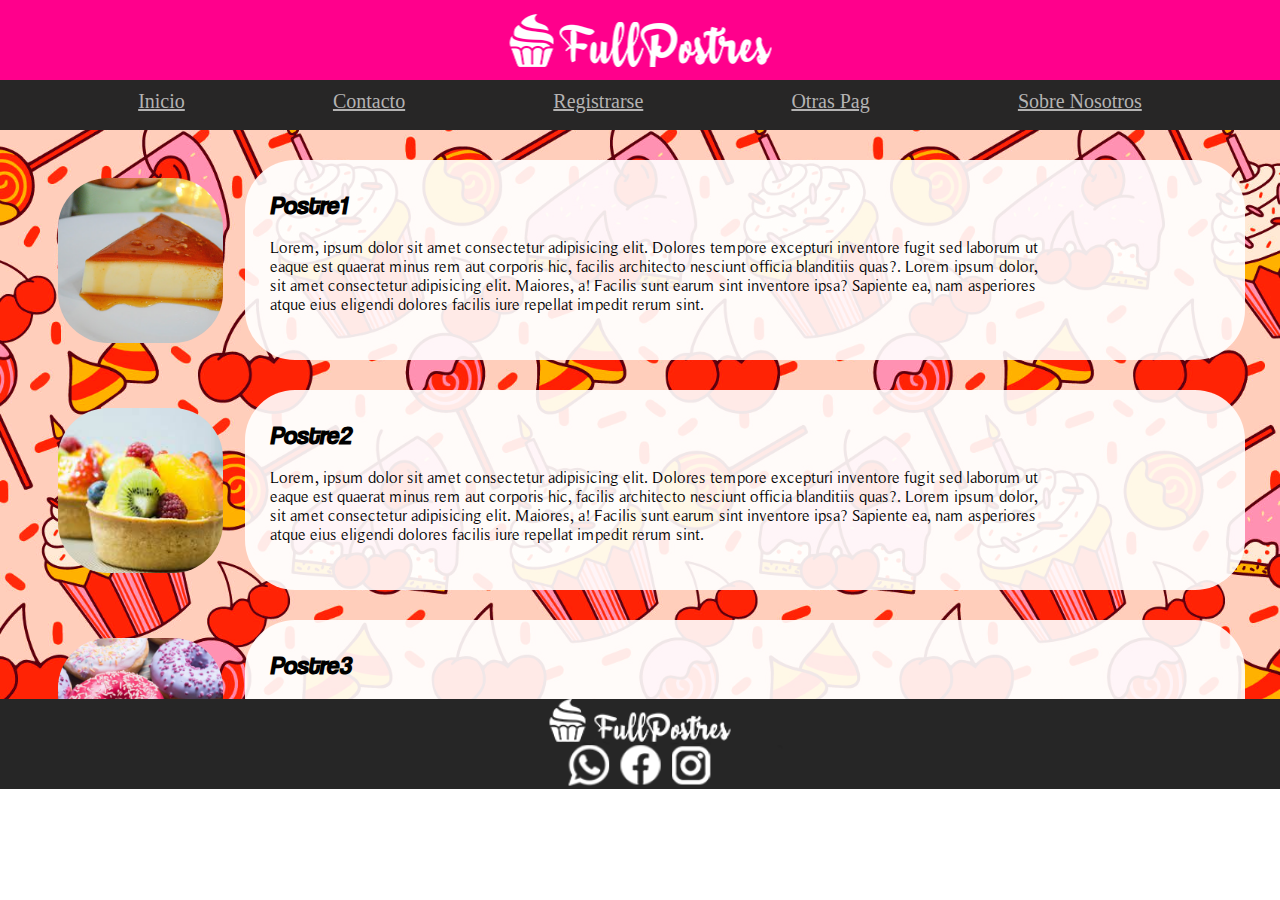
<file: index.html>
<!DOCTYPE html>
<html lang="es">
<head>
    <meta charset="UTF-8">
    <meta http-equiv="X-UA-Compatible" content="IE=edge">
    <meta name="viewport" content="width=device-width, initial-scale=1.0">
    <title>🧁 FullPostres</title>
    <link rel="stylesheet" href="./CSS/style.css">
</head>
<body>

    <section class="grid-container">
          <header></header>
          <div class="menú">

            <nav>
                <ul class="Enlaces">
                    <li class="ElementLi">
                        <a href="">Inicio</a>
                    </li>

                    <li class="ElementLi">
                        <a href="./Paginas/Contacto/Contacto.html">Contacto</a>
                    </li>

                    <li class="ElementLi">
                        <a href="./Paginas/Registrarse/Registrarse.html">Registrarse</a>
                    </li>
                    <li class="ElementLi">
                        <a href="./Paginas/OtrasPag/OtrasPag.html">Otras Pag</a>
                    </li>
                    <li class="ElementLi">
                        <a href="./Paginas/SobreNosotros/SobreNosotros.html">Sobre Nosotros</a>
                    </li>
                </ul>
            </nav>

          </div> 

<div class="main">

<!-- ----------------- ✅Cosas de Fila1✅ ----------------- -->
    <div class="Espacio1"></div>
    <div class="Fila1">
        <div class="EspCol1_1"></div>
        <div class="Medio1">
        
            <div class="Cuadro1"> 
            <div class="EspacioMovil1"></div>
            <div class="EspacioMovil2">

                <div class="ImagenCuadro" style="background-color: rgb(9, 255, 0);"></div>

            </div>
            <div class="EspacioMovil3"></div> 
        </div>
<!-- ------------ 💬Cosas de Texto1💬 ------------ -->
        <div class="Texto1" style="background-color: rgba(255, 255, 255, 0.904);">
        

        <div class="Descripcion">
        <h1 class="PrimerTitulo">Postre1</h1><br>
        <p class="SegundoTitulo">Lorem, ipsum dolor sit amet consectetur adipisicing elit. Dolores tempore excepturi inventore fugit sed laborum ut<br>
            eaque est quaerat minus rem aut corporis hic, facilis architecto nesciunt officia blanditiis quas?. Lorem ipsum dolor,<br>
            sit amet consectetur adipisicing elit. Maiores, a! Facilis sunt earum sint inventore ipsa? Sapiente ea, nam asperiores<br>
            atque eius eligendi dolores facilis iure repellat impedit rerum sint.</p>
        </div>

        </div> 
<!-- ------------ 💬Cosas de Texto1💬 ------------ -->
        </div>
        <div class="EspCol1_2"></div>
    </div> 
<!-- ----------------- ✅Cosas de Fila1✅ ----------------- -->


<!-- ----------------- ✅Cosas de Fila2✅ ----------------- -->
<div class="Espacio2"></div>
<div class="Fila2">
    <div class="EspCol2_1"></div>
    <div class="Medio2">
    
        <div class="Cuadro2" >
            <div class="EspacioMovil2_1"></div>
            <div class="EspacioMovil2_2">

                <div class="ImagenCuadro2" style="background-color: rgb(9, 255, 0);"></div>

            </div>
            <div class="EspacioMovil2_3"></div> 
        </div>
<!-- ------------ 💬Cosas de Texto2💬 ------------ -->
        <div class="Texto2" style="background-color: rgba(255, 255, 255, 0.904);">
        
            <div class="Descripcion2">
                <h1 class="PrimerTitulo">Postre2</h1><br>
                <p class="SegundoTitulo">Lorem, ipsum dolor sit amet consectetur adipisicing elit. Dolores tempore excepturi inventore fugit sed laborum ut<br>
                    eaque est quaerat minus rem aut corporis hic, facilis architecto nesciunt officia blanditiis quas?. Lorem ipsum dolor,<br>
                    sit amet consectetur adipisicing elit. Maiores, a! Facilis sunt earum sint inventore ipsa? Sapiente ea, nam asperiores<br>
                    atque eius eligendi dolores facilis iure repellat impedit rerum sint.</p>
            </div>

        </div>
<!-- ------------ 💬Cosas de Texto2💬 ------------ -->
    </div>
    <div class="EspCol2_2"></div>
</div> 
<!-- ----------------- ✅Cosas de Fila2✅ ----------------- -->


<!-- ----------------- ✅Cosas de Fila3✅ ----------------- -->
<div class="Espacio3"></div>
<div class="Fila3">
    <div class="EspCol3_1"></div>
    <div class="Medio3">
    
        <div class="Cuadro3">
            <div class="EspacioMovil3_1"></div>
            <div class="EspacioMovil3_2">

                <div class="ImagenCuadro3" style="background-color: rgb(9, 255, 0);"></div>

            </div>
            <div class="EspacioMovil3_3"></div> 
        </div>
<!-- ------------ 💬Cosas de Texto3💬 ------------ -->
        <div class="Texto3" style="background-color: rgba(255, 255, 255, 0.904);">
        
        <div class="Descripcion3">
                <h1 class="PrimerTitulo">Postre3</h1><br>
                <p class="SegundoTitulo">Lorem, ipsum dolor sit amet consectetur adipisicing elit. Dolores tempore excepturi inventore fugit sed laborum ut<br>
                    eaque est quaerat minus rem aut corporis hic, facilis architecto nesciunt officia blanditiis quas?. Lorem ipsum dolor,<br>
                    sit amet consectetur adipisicing elit. Maiores, a! Facilis sunt earum sint inventore ipsa? Sapiente ea, nam asperiores<br>
                    atque eius eligendi dolores facilis iure repellat impedit rerum sint.</p>
            </div>

        </div>
<!-- ------------ 💬Cosas de Texto3💬 ------------ -->
    </div>
    <div class="EspCol3_2"></div>
</div> 
<!-- ----------------- ✅Cosas de Fila3✅ ----------------- -->


<!-- ----------------- ✅Cosas de Fila4✅ ----------------- -->
 <div class="Espacio4"></div>
<div class="Fila4">
    <div class="EspCol4_1"></div>
    <div class="Medio4">
    
        <div class="Cuadro4">
            <div class="EspacioMovil4_1"></div>
            <div class="EspacioMovil4_2">

                <div class="ImagenCuadro4" style="background-color: rgb(9, 255, 0);"></div>

            </div>
            <div class="EspacioMovil4_3"></div> 
        </div>
<!-- ------------ 💬Cosas de Texto4💬 ------------ -->
        <div class="Texto4" style="background-color: rgba(255, 255, 255, 0.904);">
        
            <div class="Descripcion4">
                <h1 class="PrimerTitulo">Postre4</h1><br>
                <p class="SegundoTitulo">Lorem, ipsum dolor sit amet consectetur adipisicing elit. Dolores tempore excepturi inventore fugit sed laborum ut<br>
                    eaque est quaerat minus rem aut corporis hic, facilis architecto nesciunt officia blanditiis quas?. Lorem ipsum dolor,<br>
                    sit amet consectetur adipisicing elit. Maiores, a! Facilis sunt earum sint inventore ipsa? Sapiente ea, nam asperiores<br>
                    atque eius eligendi dolores facilis iure repellat impedit rerum sint.</p>
            </div>
        
        </div>
<!-- ------------ 💬Cosas de Texto4💬 ------------ -->    
    </div>
    <div class="EspCol4_2"></div>
</div> 
<!-- ----------------- ✅Cosas de Fila4✅ ----------------- -->


<!-- ----------------- ✅Cosas de Fila5✅ ----------------- -->
<div class="Espacio5"></div>
<div class="Fila5">
    <div class="EspCol5_1"></div>
    <div class="Medio5">
    
        <div class="Cuadro5">
            <div class="EspacioMovil5_1"></div>
            <div class="EspacioMovil5_2">

                <div class="ImagenCuadro5" style="background-color: rgb(9, 255, 0);"></div>

            </div>
            <div class="EspacioMovil5_3"></div> 
        </div>
<!-- ------------ 💬Cosas de Texto5💬 ------------ -->
        <div class="Texto5" style="background-color: rgba(255, 255, 255, 0.904);">
        
            <div class="Descripcion5">
                <h1 class="PrimerTitulo">Postre5</h1><br>
                <p class="SegundoTitulo">Lorem, ipsum dolor sit amet consectetur adipisicing elit. Dolores tempore excepturi inventore fugit sed laborum ut<br>
                    eaque est quaerat minus rem aut corporis hic, facilis architecto nesciunt officia blanditiis quas?. Lorem ipsum dolor,<br>
                    sit amet consectetur adipisicing elit. Maiores, a! Facilis sunt earum sint inventore ipsa? Sapiente ea, nam asperiores<br>
                    atque eius eligendi dolores facilis iure repellat impedit rerum sint.</p>
            </div>
        
        </div>
<!-- ------------ 💬Cosas de Texto5💬 ------------ -->
    </div>
    <div class="EspCol5_2"></div>
</div> 
<!-- ----------------- ✅Cosas de Fila5✅ ----------------- -->


<!-- ----------------- ✅Cosas de Fila6✅ ----------------- -->
<div class="Espacio6"></div>
<div class="Fila6">
    <div class="EspCol6_1"></div>
    <div class="Medio6">
    
        <div class="Cuadro6">
            <div class="EspacioMovil6_1"></div>
            <div class="EspacioMovil6_2">

                <div class="ImagenCuadro6" style="background-color: rgb(9, 255, 0);"></div>

            </div>
            <div class="EspacioMovil6_3"></div> 
        </div>
<!-- ------------ 💬Cosas de Texto6💬 ------------ -->
        <div class="Texto6" style="background-color: rgba(255, 255, 255, 0.904);">
        
            <div class="Descripcion6">
                <h1 class="PrimerTitulo">Postre6</h1><br>
                <p class="SegundoTitulo">Lorem, ipsum dolor sit amet consectetur adipisicing elit. Dolores tempore excepturi inventore fugit sed laborum ut<br>
                    eaque est quaerat minus rem aut corporis hic, facilis architecto nesciunt officia blanditiis quas?. Lorem ipsum dolor,<br>
                    sit amet consectetur adipisicing elit. Maiores, a! Facilis sunt earum sint inventore ipsa? Sapiente ea, nam asperiores<br>
                    atque eius eligendi dolores facilis iure repellat impedit rerum sint.</p>
            </div>
        
        </div>
<!-- ------------ 💬Cosas de Texto6💬 ------------ -->
    </div>
    <div class="EspCol6_2"></div>
</div>
<div class="Espacio7"></div>
<!-- ----------------- ✅Cosas de Fila6✅ ----------------- -->
</div>   
    <footer style="background-color: aqua;"></footer> 
    </section> 

</body>
</html>
</file>
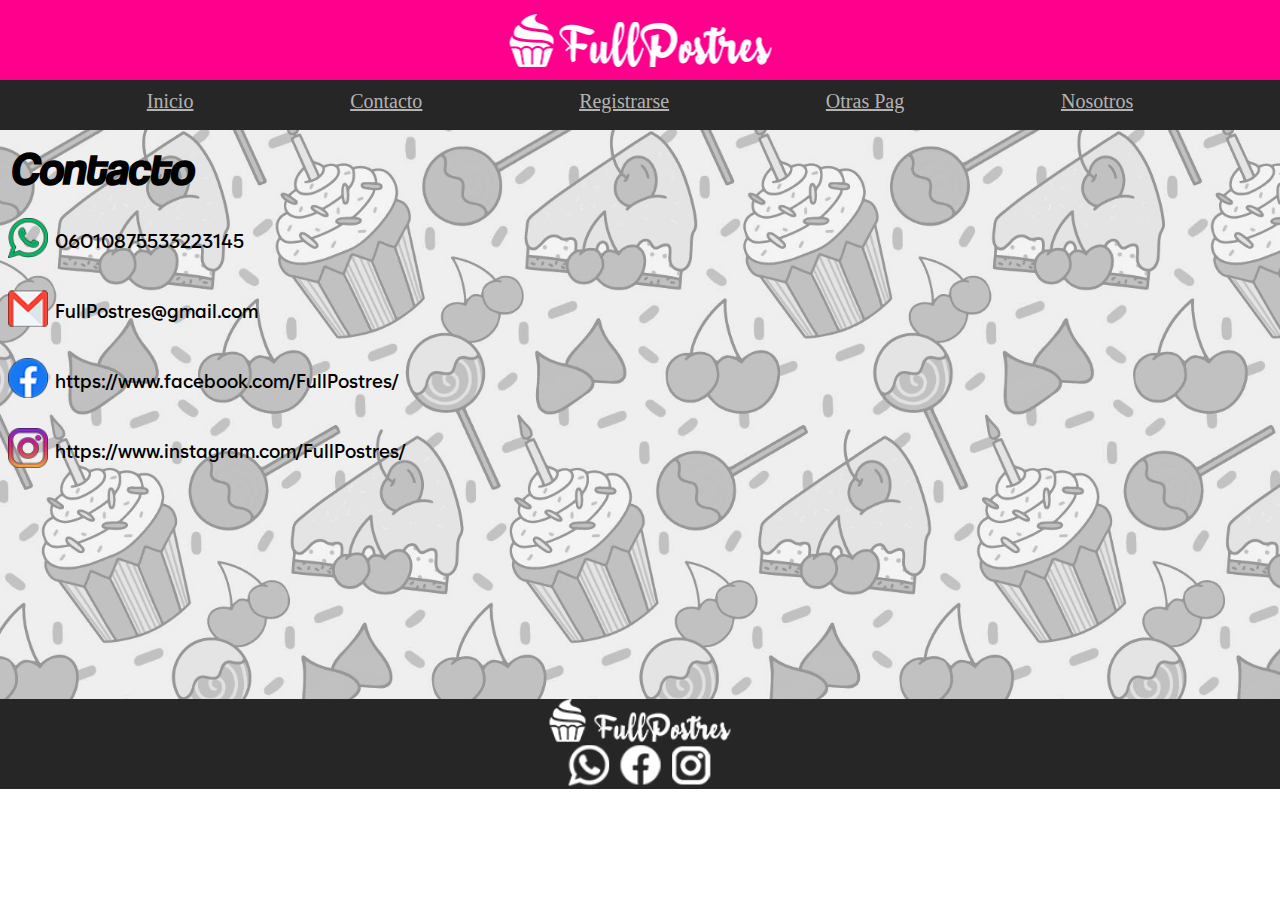
<file: Paginas/Contacto/Contacto.html>
<!DOCTYPE html>
<html lang="es">
<head>
    <meta charset="UTF-8">
    <meta http-equiv="X-UA-Compatible" content="IE=edge">
    <meta name="viewport" content="width=device-width, initial-scale=1.0">
    <title>🧁 FullPostres</title>
    <link rel="stylesheet" href="../../CSS/style.css">
</head>
<body>

    <section class="grid-containerCon">
          <header></header>
          <div class="menú">

          <nav>
              <ul class="Enlaces">
                <li class="ElementLi">
                    <a href="../../index.html">Inicio</a>
                </li>

                <li class="ElementLi">
                    <a href="">Contacto</a>
                </li>

                <li class="ElementLi">
                    <a href="../Registrarse/Registrarse.html">Registrarse</a>
                </li>
                <li class="ElementLi">
                    <a href="../OtrasPag/OtrasPag.html">Otras Pag</a>
                </li>
                <li class="ElementLi">
                    <a href="../SobreNosotros/SobreNosotros.html">Nosotros</a>
                </li>
              </ul>
          </nav>

          </div> 

<div class="mainCon">

<!-- ----------------- ✅Cosas de FilaC✅ ----------------- -->
<div class="vacio"></div>
<div class="FilaC">
    
    <h1 class="PrimerTituloCon Sangria">Contacto</h1>

</div>
<!-- ----------------- ✅Cosas de FilaC✅ ----------------- -->


<!-- ----------------- ✅Cosas de FilaC2✅ ----------------- -->
 <div class="vacio2"></div>
<div class="FilaC2">

    <div class="Whatsapp"></div>
    <div><h3 class="TextWhatsapp">06010875533223145</h3></div>

</div>
<!-- ----------------- ✅Cosas de FilaC2✅ ----------------- -->


<!-- ----------------- ✅Cosas de FilaC3✅ ----------------- -->
<div class="vacio3"></div>
<div class="FilaC3">

    <div class="Correo"></div>
    <div><h3 class="TextCorreo">FullPostres@gmail.com</h3></div>

</div>
<!-- ----------------- ✅Cosas de FilaC3✅ ----------------- -->


<!-- ----------------- ✅Cosas de FilaC4✅ ----------------- -->
<div class="vacio4"></div>
<div class="FilaC4">

    <div class="Facebook"></div>
    <div><h3 class="TextFacebook">https://www.facebook.com/FullPostres/</h3></div>

</div>
<!-- ----------------- ✅Cosas de FilaC4✅ ----------------- -->


<!-- ----------------- ✅Cosas de FilaC5✅ ----------------- -->
<div class="vacio5"></div>
<div class="FilaC5">

    <div class="Instagram"></div>
    <div><h3 class="TextInstagram">https://www.instagram.com/FullPostres/</h3></div>

</div>
<!-- ----------------- ✅Cosas de FilaC5✅ ----------------- -->


<!-- ----------------- ✅Cosas de FilaC6✅ ----------------- -->


<!-- ----------------- 🛑Contenido Formulario🛑 ----------------- -->


<div class="vacio6"></div>
<!-- ----------------- 🛑Contenido Formulario🛑 ----------------- -->
<!-- ----------------- ✅Cosas de FilaC6✅ ----------------- -->
</div>   
    <footer style="background-color: aqua;"></footer> 
    </section> 

</body>
</html>
</file>
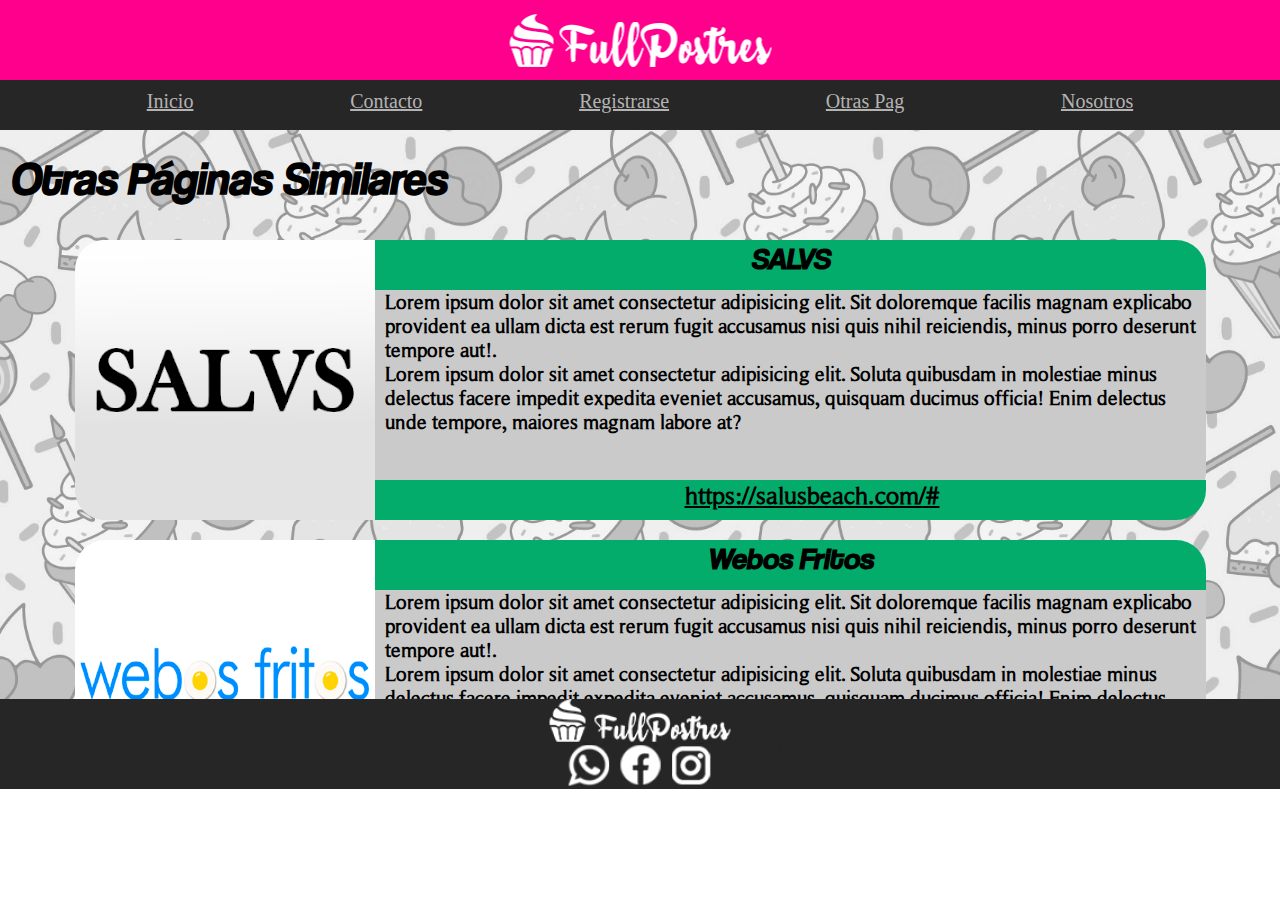
<file: Paginas/OtrasPag/OtrasPag.html>
<!DOCTYPE html>
<html lang="es">
<head>
    <meta charset="UTF-8">
    <meta http-equiv="X-UA-Compatible" content="IE=edge">
    <meta name="viewport" content="width=device-width, initial-scale=1.0">
    <title>🧁 FullPostres</title>
    <link rel="stylesheet" href="../../CSS/style.css">
</head>
<body>

    <section class="grid-containerOP">
          <header></header>
          <div class="menú">

          <nav>
              <ul class="Enlaces">
                <li class="ElementLi">
                    <a href="../../index.html">Inicio</a>
                </li>

                <li class="ElementLi">
                    <a href="../Contacto/Contacto.html">Contacto</a>
                </li>

                <li class="ElementLi">
                    <a href="../Registrarse/Registrarse.html">Registrarse</a>
                </li>
                <li class="ElementLi">
                    <a href="">Otras Pag</a>
                </li>
                <li class="ElementLi">
                    <a href="../SobreNosotros/SobreNosotros.html">Nosotros</a>
                </li>
              </ul>
          </nav>

          </div> 

    <div class="MainMN">

<!-- ----------------- ✅Cosas de Título principal✅ ----------------- -->
        <div class="vacioMN"></div>
        <div class="Fila1MN">
            <h1 class="PrimerTituloCon Sangria">Otras Páginas Similares</h1>
        </div>
        <div class="vacioMN2"></div>
<!-- ----------------- ✅Cosas de Título principal✅ ----------------- -->




<!-- ----------------- ✅Cosas de Fila2MN✅ ----------------- -->
<div class="Fila2MN">
<div class="SpaceA2"></div>

<!-- ---------⛔Cont⛔--------- -->
        <div class="Cont2" style="background-color: rgb(168, 168, 168);">


            <div class="IMG_Rec2" style="background-color: rgb(6, 163, 40);"></div>

    <!-- ----------------- 🟡Cosas de ColRec🟡 ----------------- -->
            <div class="ColRec2">

                <div class="TextRec2" style="background-color: rgb(4, 172, 107);"> 
                <h1 class="TituloRec2 PrimerTitulo">SALVS</h1>
                </div>
            
                <div class="FilaCont2" style="background-color: rgba(243, 243, 243, 0.466);">
                <h4 class="SegundoTitulo TextRecsec Sangria"> Lorem ipsum dolor sit amet consectetur adipisicing elit. Sit doloremque facilis magnam explicabo provident ea ullam dicta est rerum fugit accusamus nisi quis nihil reiciendis, minus porro deserunt tempore aut!.<br>
                Lorem ipsum dolor sit amet consectetur adipisicing elit. Soluta quibusdam in molestiae minus delectus facere impedit expedita eveniet accusamus, quisquam ducimus officia! Enim delectus unde tempore, maiores magnam labore at?</h4>
                </div> 

                <div class="FilaLink2" style="background-color: rgb(4, 172, 107);">
                    <a class="TituloLink Sangria" href="https://salusbeach.com/#" target="_blank">https://salusbeach.com/#</a>
                </div> 
                
                </div>
    <!-- ----------------- 🟡Cosas de ColRec🟡 ----------------- -->
        </div>
<!-- ---------⛔Cont⛔--------- -->

<div class="SpaceB2"></div>
</div>
<div class="vacioMN3"></div>
<!-- ----------------- ✅Cosas de Fila2MN✅ ----------------- -->



<!-- ----------------- ✅Cosas de Fila3MN✅ ----------------- -->
<div class="Fila3MN">
    <div class="SpaceA3"></div>
    
<!-- ---------⛔Cont⛔--------- -->
            <div class="Cont3" style="background-color: rgb(168, 168, 168);">

                <div class="IMG_Rec3" style="background-color: rgb(6, 163, 40);"></div>
                <!-- ----------------- 🟡Cosas de ColRec🟡 ----------------- -->
            <div class="ColRec3">

                <div class="TextRec3" style="background-color: rgb(4, 172, 107);"> 
                <h1 class="TituloRec3 PrimerTitulo">Webos Fritos</h1>
                </div>
            
                <div class="FilaCont3" style="background-color: rgba(243, 243, 243, 0.466);">
                <h4 class="SegundoTitulo TextRecsec Sangria"> Lorem ipsum dolor sit amet consectetur adipisicing elit. Sit doloremque facilis magnam explicabo provident ea ullam dicta est rerum fugit accusamus nisi quis nihil reiciendis, minus porro deserunt tempore aut!.<br>
                Lorem ipsum dolor sit amet consectetur adipisicing elit. Soluta quibusdam in molestiae minus delectus facere impedit expedita eveniet accusamus, quisquam ducimus officia! Enim delectus unde tempore, maiores magnam labore at?</h4>
                </div> 

                <div class="FilaLink3" style="background-color: rgb(4, 172, 107);">
                    <a class="TituloLink Sangria" href="https://webosfritos.es/" target="_blank">https://webosfritos.es/</a>
                </div> 

                </div>
                <!-- ----------------- 🟡Cosas de ColRec🟡 ----------------- -->

            </div>
<!-- ---------⛔Cont⛔--------- -->
<div class="SpaceB3"></div>
</div>
<div class="vacioMN4"></div>
<!-- ----------------- ✅Cosas de Fila3MN✅ ----------------- -->



<!-- ----------------- ✅Cosas de Fila4MN✅ ----------------- -->
<div class="Fila4MN">
    <div class="SpaceA4"></div>
    
<!-- ---------⛔Cont⛔--------- -->
            <div class="Cont4" style="background-color: rgb(168, 168, 168);">

                <div class="IMG_Rec4" style="background-color: rgb(6, 163, 40);"></div>
                <!-- ----------------- 🟡Cosas de ColRec🟡 ----------------- -->
                <div class="ColRec4">

                <div class="TextRec4" style="background-color: rgb(4, 172, 107);"> 
                <h1 class="TituloRec4 PrimerTitulo">Maíz</h1>
                </div>
            
                <div class="FilaCont4" style="background-color: rgba(243, 243, 243, 0.466);">
                <h4 class="SegundoTitulo TextRecsec Sangria"> Lorem ipsum dolor sit amet consectetur adipisicing elit. Sit doloremque facilis magnam explicabo provident ea ullam dicta est rerum fugit accusamus nisi quis nihil reiciendis, minus porro deserunt tempore aut!.<br>
                Lorem ipsum dolor sit amet consectetur adipisicing elit. Soluta quibusdam in molestiae minus delectus facere impedit expedita eveniet accusamus, quisquam ducimus officia! Enim delectus unde tempore, maiores magnam labore at?</h4>
                </div> 

                <div class="FilaLink4" style="background-color: rgb(4, 172, 107);">
                <a class="TituloLink Sangria" href="https://www.maiz.in/" target="_blank">https://www.maiz.in/</a>
                </div> 

                </div>
                <!-- ----------------- 🟡Cosas de ColRec🟡 ----------------- -->

            </div>
<!-- ---------⛔Cont⛔--------- -->
<div class="SpaceB4"></div>
</div>
<div class="vacioMN5"></div>
<!-- ----------------- ✅Cosas de Fila4MN✅ ----------------- -->
</div>
    <footer class="footerOP"></footer> 
    </section> 
</body>
</html>
</file>
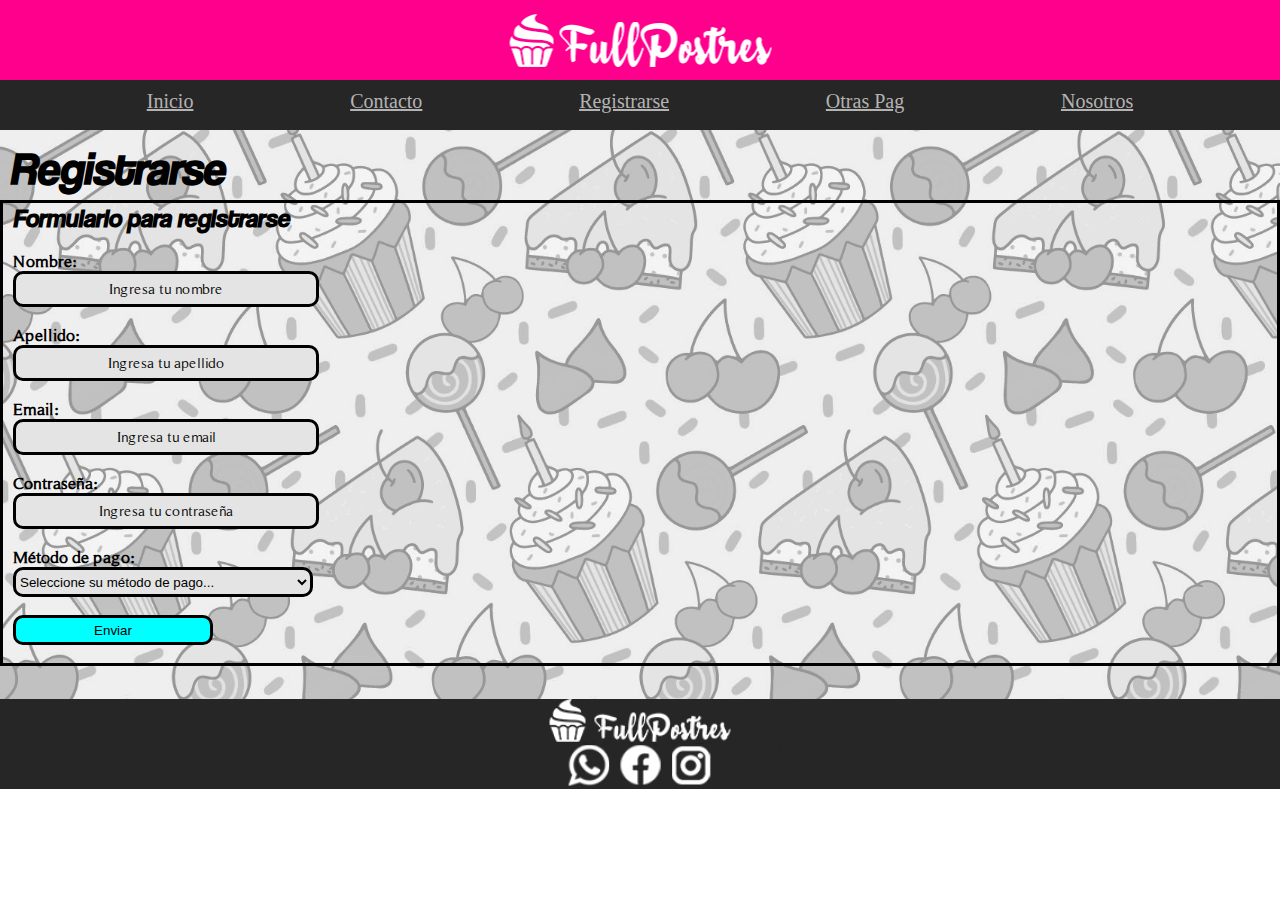
<file: Paginas/Registrarse/Registrarse.html>
<!DOCTYPE html>
<html lang="es">
<head>
    <meta charset="UTF-8">
    <meta http-equiv="X-UA-Compatible" content="IE=edge">
    <meta name="viewport" content="width=device-width, initial-scale=1.0">
    <title>🧁 FullPostres</title>
    <link rel="stylesheet" href="../../CSS/style.css">
</head>
<body>

    <section class="grid-containerCon">
          <header></header>
          <div class="menú">

          <nav>
              <ul class="Enlaces">
                <li class="ElementLi">
                    <a href="../../index.html">Inicio</a>
                </li>

                <li class="ElementLi">
                    <a href="../Contacto/Contacto.html">Contacto</a>
                </li>

                <li class="ElementLi">
                    <a href="">Registrarse</a>
                </li>
                <li class="ElementLi">
                    <a href="../OtrasPag/OtrasPag.html">Otras Pag</a>
                </li>
                <li class="ElementLi">
                    <a href="../SobreNosotros/SobreNosotros.html">Nosotros</a>
                </li>
              </ul>
          </nav>

          </div> 

<div class="mainCon">

<!-- ----------------- ✅Cosas de FilaC✅ ----------------- -->
<div class="vacio"></div>
<div class="FilaC">
    
    <h1 class="PrimerTituloCon Sangria">Registrarse</h1>

</div>
<!-- ----------------- ✅Cosas de FilaC✅ ----------------- -->


<!-- ----------------- ✅Cosas de FilaC6✅ ----------------- -->
<div class="FilaC6">

    <div class="vacioForm"></div>
    <div class="FilaForm">
    </div> 
    <div class="vacioForm2"></div>

<!-- ----------------- 🛑Contenido Formulario🛑 ----------------- -->
<div class="FilaForm2">
        <form action="">
            <fieldset class="fieldsetFORM">
                <h3 class="TituloForm Sangria"><label for="">Formulario para registrarse</label></h3><br>

                <h4 class="TituloSecForm Sangria">Nombre:</h4>
		<input type="text" name="Nombre" class="Bar Sangria" placeholder="Ingresa tu nombre"><br><br>

        <h4 class="TituloSecForm Sangria">Apellido:</h4>
		<input type="text" name="Apellido" class="Bar Sangria" placeholder="Ingresa tu apellido"><br><br>

        <h4 class="TituloSecForm Sangria">Email:</h4>
		<input type="text" name="Email" class="Bar Sangria" placeholder="Ingresa tu email"><br><br>

        <h4 class="TituloSecForm Sangria">Contraseña:</h4>
		<input type="password" name="Contaseña" class="Bar Sangria" placeholder="Ingresa tu contraseña"><br><br>

        <label for="" class="TituloSecForm Sangria">Método de pago:</label>
	<section>
		<article>
			<select class="Bar Sangria">
					<option value="Pago"><h4 class="options">Seleccione su método de pago...</h4></option>
					<option value="Pago"><h4 class="options">Efectivo</h4></option>
					<option value="Pago"><h4 class="options">Tarjeta de crédito</h4></option>
			</select>
        </article>
	</section><br>

    <input type="submit" class="BtEnviar Sangria" value="Enviar"><br><br>

            </fieldset>
        </form>
    </div>
</div> 
<!-- ----------------- 🛑Contenido Formulario🛑 ----------------- -->
<!-- ----------------- ✅Cosas de FilaC6✅ ----------------- -->
</div>   
    <footer style="background-color: aqua;"></footer> 
    </section> 

</body>
</html>
</file>
<file: CSS/style.css>
/* Inicio de font-face */
@font-face {
	font-family: "FuentePrincipal";
	src: url("../Fuentes/coolvetica.otf");
}

@font-face {
	font-family: "FuenteSecundaria";
	src: url("../Fuentes/RomanSerif.ttf");
}

@font-face {
	font-family: "FuenteTerciaria";
	src: url("../Fuentes/Zabal.otf");
}

.PrimerTitulo {
	font-family: "FuentePrincipal";
	color: rgb(0, 0, 0);
	font-size: 25px;
}

.SegundoTitulo {
	font-family: "FuenteSecundaria";
	color: rgb(0, 0, 0);
}

.PrimerTituloCon {
	font-family: "FuentePrincipal";
	color: rgb(0, 0, 0);
	font-size: 45px;
}

.Sangria{
	margin-left: 10px;
}

.TituloLink {
	font-family: "FuenteSecundaria";
	color: rgb(0, 0, 0);
	font-size: 25px;
	font-weight: bold;
}
/* Final de font-face */


/* Inicio del reset */
* {
    margin: 0;
    padding: 0;
}
/* Final del reset */


/* ----⛔Cosas de Form⛔---- */
.TituloForm {
	font-family: "FuentePrincipal";
	color: rgb(0, 0, 0);
	font-size: 25px;
}

.TituloSecForm{
	font-family: "FuenteSecundaria";
	color: rgb(0, 0, 0);
	font-size: 17px;
	font-weight: bold;
}

.Bar{
	background-color: rgb(228, 228, 228);
	border-radius: 10px;
	width: 300px;
	height: 30px;
    border: solid black 3px;
}

::placeholder{
	color: rgb(0, 0, 0);
	text-align: center;
	font-size: 15px;
	font-family: "FuenteSecundaria";
}

.options{
	color: rgb(0, 0, 0);
	font-size: 15px;
	font-family: "FuenteSecundaria";
}

.BtEnviar{
	width: 200px;
	height: 30px;
	border-radius: 10px;
	border: solid black 3px;
	background-color: rgb(0, 255, 255);
}

.fieldsetFORM{
	border: solid black 3px;
}
/* ----⛔Cosas de Form⛔---- */


/* Inicio elementos de menú */
.Enlaces {
    display: flex;
    justify-content: space-evenly;
}

.ElementLi {
    display: inline;
    padding: 10px;
}

a{
	color: rgb(180, 179, 179);
	font-size: 20px;
}
/* Final elementos de menú */

/* ✅ Inicio de grid-container ✅  */
.grid-container {
	height: 100vh;
	display: grid;
	grid-template-areas: 
	" header header header"
	" menú menú menú"
	" main main main"
	" footer footer footer";
	grid-template-rows: 80px 50px 569px 90px;
	grid-template-columns: 200px;
   }

header{
    grid-area: header;
	background-image: url("../Imagenes/Header-y-Footer/HeaderFullPostres.png");
	background-repeat: no-repeat;
	background-size: cover;
	background-position: center;
}

.menú{
    grid-area: menú;
	background-color: rgb(39, 38, 38);
}

 .main{
	grid-area: main;
	overflow-y: scroll;
	background-image: url("../Imagenes/Fondos/FondoFullPostres.png");
	background-repeat: no-repeat;
	background-size: cover;
	background-position: center;
}

 footer{
    grid-area: footer; 
	background-image: url("../Imagenes/Header-y-Footer/FooterFullPostres.png");
	background-repeat: no-repeat;
	background-size: cover;
	background-position: center;
} 

.mainCon{
	background-image: url("../Imagenes/Fondos/OtroFondoFullPostres.png");
	background-repeat: no-repeat;
	background-size: cover;
	background-position: center;
}

.MainMN{
	background-image: url("../Imagenes/Fondos/OtroFondoFullPostres.png");
	background-repeat: no-repeat;
	background-size: cover;
	background-position: center;
}
/* ✅ Final de grid-container ✅  */


/* ✅ Inicio de Media query Mobile ✅  */
@media screen and (max-width: 768px) {
	.grid-container {
		height: 100vh;
		display: grid;
		grid-template-areas: 
		" header header header"
		" menú menú menú"
		" main main main"
		" footer footer footer";
		/* grid-template-rows: 70px 50px 455px 134px 70px; */
		grid-template-rows: 80px 50px 569px 90px;
	   }

	   .PrimerTitulo {
		font-family: "FuentePrincipal";
		color: rgb(0, 0, 0);
		font-size: 25px;
	}

	   .main{
		display: grid;
		grid-template-areas: 
			" Espacio1"
			" Fila1"
			" Espacio2"
			" Fila2"
			" Espacio3"
			" Fila3"
			" Espacio4"
			" Fila4"
			" Espacio5"
			" Fila5"
			" Espacio6"
			" Fila6"
			"Espacio7";
			overflow-y: scroll;
			grid-template-rows: 30px 478px 30px 478px 30px 478px 
			30px 478px 30px 478px 30px 478px 30px;
		}

/* -------- 📛Fila1📛 -------- */
.Espacio1{
    grid-area: Espacio1;
}

.Fila1{
	display: grid;
	grid-area: Fila1;
	grid-template-areas: 
	" EspCol1_1 Medio1 EspCol1_2";
    grid-template-columns: 2fr 25fr 2fr;
}

.EspCol1_1{
	grid-area: EspCol1_1;
   }

   .Medio1{
	grid-area: Medio1;
   }

   .EspCol1_2{
	grid-area: EspCol1_2;
   }
/* -------- 📛Fila1📛 -------- */
/* -------- 🟦Medio1🟦 -------- */
.Medio1{
	display: grid;
	grid-template-areas: 
	" Cuadro1"
	" Texto1";
    grid-template-rows: 210px 242px;
   }

    .Cuadro1{
	grid-area: Cuadro1;
	display: grid;
	grid-template-areas: 
	" EspacioMovil1 EspacioMovil2 EspacioMovil3";
    grid-template-columns: 3fr 10fr 3fr;
	}

/* --------------🌐Animación🌐-------------- */
.Cuadro1:hover {
	animation: Mover 1s; 
	animation-iteration-count: infinite; 
   }

   @keyframes Mover { 

	0% {
		transform: translateY(-4px);
	}

	10% {
		transform: translateY(-8px);
	}

	20% {
		transform: translateY(-12px);
	}

	40% {
		transform: translateY(-16px);
	} 

	   

	50% {
		transform: translateY(-12px);
	}

	60% {
		transform: translateY(-8px);
	}

	70% {
		transform: translateY(-4px);
	} 

	80% {
		transform: translateY(4px);
	} 
} 
/* --------------🌐Animación🌐-------------- */

	.EspacioMovil1{
        grid-area: EspacioMovil1;
	}

	.EspacioMovil2{
        grid-area: EspacioMovil2;
	}

	.ImagenCuadro{
		width: 175px;
		height: 175px;
		border-radius: 50px;
		position: relative;
		left: 27px;
		top: 18px;
		
		background-image: url("../Imagenes/Postres/Quesillo.jpg");
	    background-repeat: no-repeat;
	    background-size: cover;
	    background-position: center;
	}

	.EspacioMovil3{
        grid-area: EspacioMovil3;
	}

	.Texto1{
		grid-area: Texto1;
		border-radius: 15px;
		height: 269px;
	}
/* -------- 🟦Medio1🟦 -------- */


/* ------------------------------------------------  */
/* -------- 📛Fila2📛 -------- */
.Espacio2{
    grid-area: Espacio2;
}

.Fila2{
	display: grid;
	grid-area: Fila2;
	grid-template-areas: 
	" EspCol2_1 Medio2 EspCol2_2";
    grid-template-columns: 2fr 25fr 2fr;
}

.EspCol2_1{
	grid-area: EspCol2_1;
   }

   .Medio2{
	grid-area: Medio2;
   }

   .EspCol2_2{
	grid-area: EspCol2_2;
   }
/* -------- 📛Fila2📛 -------- */
/* -------- 🟦Medio2🟦 -------- */
.Medio2{
	display: grid;
	grid-template-areas: 
	" Cuadro2"
	" Texto2";
    grid-template-rows: 210px 242px;
   }

    .Cuadro2{
	grid-area: Cuadro2;
	display: grid;
	grid-template-areas: 
	" EspacioMovil2_1 EspacioMovil2_2 EspacioMovil2_3";
    grid-template-columns: 3fr 10fr 3fr;
	}

/* --------------🌐Animación🌐-------------- */
.Cuadro2:hover {
	animation: Mover 1s; 
	animation-iteration-count: infinite; 
   }

   @keyframes Mover { 

	0% {
		transform: translateY(-4px);
	}

	10% {
		transform: translateY(-8px);
	}

	20% {
		transform: translateY(-12px);
	}

	40% {
		transform: translateY(-16px);
	} 

	   

	50% {
		transform: translateY(-12px);
	}

	60% {
		transform: translateY(-8px);
	}

	70% {
		transform: translateY(-4px);
	} 

	80% {
		transform: translateY(4px);
	} 
} 
/* --------------🌐Animación🌐-------------- */

	.EspacioMovil2_1{
        grid-area: EspacioMovil2_1;
	}

	.EspacioMovil2_2{
        grid-area: EspacioMovil2_2;
	}

	.ImagenCuadro2{
		width: 175px;
		height: 175px;
		border-radius: 50px;
		position: relative;
		left: 27px;
		top: 18px;

		background-image: url("../Imagenes/Postres/Tartas.jpg");
	    background-repeat: no-repeat;
	    background-size: cover;
	    background-position: center;
	}

	.EspacioMovil2_3{
        grid-area: EspacioMovil2_3;
	}

	.Texto2{
		grid-area: Texto2;
		border-radius: 15px;
		height: 269px;
	}
/* -------- 🟦Medio2🟦 -------- */
/* ------------------------------------------------  */


/* ------------------------------------------------  */
/* -------- 📛Fila3📛 -------- */
.Espacio3{
    grid-area: Espacio3;
}

.Fila3{
	display: grid;
	grid-area: Fila3;
	grid-template-areas: 
	" EspCol3_1 Medio3 EspCol3_2";
    grid-template-columns: 2fr 25fr 2fr;
}

.EspCol3_1{
	grid-area: EspCol3_1;
   }

   .Medio3{
	grid-area: Medio3;
   }

   .EspCol3_2{
	grid-area: EspCol3_2;
   }
/* -------- 📛Fila3📛 -------- */
/* -------- 🟦Medio3🟦 -------- */
.Medio3{
	display: grid;
	grid-template-areas: 
	" Cuadro3"
	" Texto3";
    grid-template-rows: 210px 242px;
   }

    .Cuadro3{
	grid-area: Cuadro3;
	display: grid;
	grid-template-areas: 
	" EspacioMovil3_1 EspacioMovil3_2 EspacioMovil3_3";
    grid-template-columns: 3fr 10fr 3fr;
	}

/* --------------🌐Animación🌐-------------- */
.Cuadro3:hover {
	animation: Mover 1s; 
	animation-iteration-count: infinite; 
   }

   @keyframes Mover { 

	0% {
		transform: translateY(-4px);
	}

	10% {
		transform: translateY(-8px);
	}

	20% {
		transform: translateY(-12px);
	}

	40% {
		transform: translateY(-16px);
	} 

	   

	50% {
		transform: translateY(-12px);
	}

	60% {
		transform: translateY(-8px);
	}

	70% {
		transform: translateY(-4px);
	} 

	80% {
		transform: translateY(4px);
	} 
} 
/* --------------🌐Animación🌐-------------- */

	.EspacioMovil3_1{
        grid-area: EspacioMovil3_1;
	}

	.EspacioMovil3_2{
        grid-area: EspacioMovil3_2;
	}

	.ImagenCuadro3{
		width: 175px;
		height: 175px;
		border-radius: 50px;
		position: relative;
		left: 27px;
		top: 18px;

		background-image: url("../Imagenes/Postres/Donas.jpg");
	    background-repeat: no-repeat;
	    background-size: cover;
	    background-position: center;
	}

	.EspacioMovil3_3{
        grid-area: EspacioMovil3_3;
	}

	.Texto3{
		grid-area: Texto3;
		border-radius: 15px;
		height: 269px;
	}
/* -------- 🟦Medio3🟦 -------- */
/* ------------------------------------------------  */


/* ------------------------------------------------  */
/* -------- 📛Fila4📛 -------- */
.Espacio4{
    grid-area: Espacio4;
}

.Fila4{
	display: grid;
	grid-area: Fila4;
	grid-template-areas: 
	" EspCol4_1 Medio4 EspCol4_2";
    grid-template-columns: 2fr 25fr 2fr;
}

.EspCol4_1{
	grid-area: EspCol4_1;
   }

   .Medio4{
	grid-area: Medio4;
   }

   .EspCol4_2{
	grid-area: EspCol4_2;
   }
/* -------- 📛Fila4📛 -------- */
/* -------- 🟦Medio4🟦 -------- */
.Medio4{
	display: grid;
	grid-template-areas: 
	" Cuadro4"
	" Texto4";
    grid-template-rows: 210px 242px;
   }

    .Cuadro4{
	grid-area: Cuadro4;
	display: grid;
	grid-template-areas: 
	" EspacioMovil4_1 EspacioMovil4_2 EspacioMovil4_3";
    grid-template-columns: 3fr 10fr 3fr;
	}

/* --------------🌐Animación🌐-------------- */
.Cuadro4:hover {
	animation: Mover 1s; 
	animation-iteration-count: infinite; 
   }

   @keyframes Mover { 

	0% {
		transform: translateY(-4px);
	}

	10% {
		transform: translateY(-8px);
	}

	20% {
		transform: translateY(-12px);
	}

	40% {
		transform: translateY(-16px);
	} 

	   

	50% {
		transform: translateY(-12px);
	}

	60% {
		transform: translateY(-8px);
	}

	70% {
		transform: translateY(-4px);
	} 

	80% {
		transform: translateY(4px);
	} 
} 
/* --------------🌐Animación🌐-------------- */

	.EspacioMovil4_1{
        grid-area: EspacioMovil4_1;
	}

	.EspacioMovil4_2{
        grid-area: EspacioMovil4_2;
	}

	.ImagenCuadro4{
		width: 175px;
		height: 175px;
		border-radius: 50px;
		position: relative;
		left: 27px;
		top: 18px;

		background-image: url("../Imagenes/Postres/Helado.jpg");
	    background-repeat: no-repeat;
	    background-size: cover;
	    background-position: center;
	}

	.EspacioMovil4_3{
        grid-area: EspacioMovil4_3;
	}

	.Texto4{
		grid-area: Texto4;
		border-radius: 15px;
		height: 269px;
	}
/* -------- 🟦Medio4🟦 -------- */
/* ------------------------------------------------  */


/* ------------------------------------------------  */
/* -------- 📛Fila5📛 -------- */
.Espacio5{
    grid-area: Espacio5;
}

.Fila5{
	display: grid;
	grid-area: Fila5;
	grid-template-areas: 
	" EspCol5_1 Medio5 EspCol5_2";
    grid-template-columns: 2fr 25fr 2fr;
}

.EspCol5_1{
	grid-area: EspCol5_1;
   }

   .Medio5{
	grid-area: Medio5;
   }

   .EspCol5_2{
	grid-area: EspCol5_2;
   }
/* -------- 📛Fila5📛 -------- */
/* -------- 🟦Medio5🟦 -------- */
.Medio5{
	display: grid;
	grid-template-areas: 
	" Cuadro5"
	" Texto5";
    grid-template-rows: 210px 242px;
   }

    .Cuadro5{
	grid-area: Cuadro5;
	display: grid;
	grid-template-areas: 
	" EspacioMovil5_1 EspacioMovil5_2 EspacioMovil5_3";
    grid-template-columns: 3fr 10fr 3fr;
	}

/* --------------🌐Animación🌐-------------- */
.Cuadro5:hover {
	animation: Mover 1s; 
	animation-iteration-count: infinite; 
   }

   @keyframes Mover { 

	0% {
		transform: translateY(-4px);
	}

	10% {
		transform: translateY(-8px);
	}

	20% {
		transform: translateY(-12px);
	}

	40% {
		transform: translateY(-16px);
	} 

	   

	50% {
		transform: translateY(-12px);
	}

	60% {
		transform: translateY(-8px);
	}

	70% {
		transform: translateY(-4px);
	} 

	80% {
		transform: translateY(4px);
	} 
} 
/* --------------🌐Animación🌐-------------- */

	.EspacioMovil5_1{
        grid-area: EspacioMovil5_1;
	}

	.EspacioMovil5_2{
        grid-area: EspacioMovil5_2;
	}

	.ImagenCuadro5{
		width: 175px;
		height: 175px;
		border-radius: 50px;
		position: relative;
		left: 27px;
		top: 18px;

		background-image: url("../Imagenes/Postres/PieDeLimon.jpg");
	    background-repeat: no-repeat;
	    background-size: cover;
	    background-position: center;
	}

	.EspacioMovil5_3{
        grid-area: EspacioMovil5_3;
	}

	.Texto5{
		grid-area: Texto5;
		border-radius: 15px;
		height: 269px;
	}
/* -------- 🟦Medio5🟦 -------- */
/* ------------------------------------------------  */


/* ------------------------------------------------  */
/* -------- 📛Fila6📛 -------- */
.Espacio6{
    grid-area: Espacio6;
}

.Fila6{
	display: grid;
	grid-area: Fila6;
	grid-template-areas: 
	" EspCol6_1 Medio6 EspCol6_2";
    grid-template-columns: 2fr 25fr 2fr;
}

.EspCol6_1{
	grid-area: EspCol6_1;
   }

.Espacio7{
	grid-area: Espacio7;
}

   .Medio6{
	grid-area: Medio6;
   }

   .EspCol6_2{
	grid-area: EspCol6_2;
   }
/* -------- 📛Fila6📛 -------- */
/* -------- 🟦Medio6🟦 -------- */
.Medio6{
	display: grid;
	grid-template-areas: 
	" Cuadro6"
	" Texto6";
    grid-template-rows: 210px 242px;
   }

    .Cuadro6{
	grid-area: Cuadro6;
	display: grid;
	grid-template-areas: 
	" EspacioMovil6_1 EspacioMovil6_2 EspacioMovil6_3";
    grid-template-columns: 3fr 10fr 3fr;
	}

/* --------------🌐Animación🌐-------------- */
.Cuadro6:hover {
	animation: Mover 1s; 
	animation-iteration-count: infinite; 
   }

   @keyframes Mover { 

	0% {
		transform: translateY(-4px);
	}

	10% {
		transform: translateY(-8px);
	}

	20% {
		transform: translateY(-12px);
	}

	40% {
		transform: translateY(-16px);
	} 

	   

	50% {
		transform: translateY(-12px);
	}

	60% {
		transform: translateY(-8px);
	}

	70% {
		transform: translateY(-4px);
	} 

	80% {
		transform: translateY(4px);
	} 
} 
/* --------------🌐Animación🌐-------------- */

	.EspacioMovil6_1{
        grid-area: EspacioMovil6_1;
	}

	.EspacioMovil6_2{
        grid-area: EspacioMovil6_2;
	}

	.ImagenCuadro6{
		width: 175px;
		height: 175px;
		border-radius: 50px;
		position: relative;
		left: 27px;
		top: 18px;

		background-image: url("../Imagenes/Postres/Ponquesito.jpg");
	    background-repeat: no-repeat;
	    background-size: cover;
	    background-position: center;
	}

	.EspacioMovil6_3{
        grid-area: EspacioMovil6_3;
	}

	.Texto6{
		grid-area: Texto6;
		border-radius: 15px;
		height: 269px;
	}
/* -------- 🟦Medio6🟦 -------- */
/* ------------------------------------------------  */


/* 『⸻⸻🔷𝐂𝐨𝐬𝐚𝐬 𝐝𝐞 𝐂𝐨𝐧𝐭𝐚𝐜𝐭𝐨.𝐡𝐭𝐦𝐥🔷⸻⸻』 */

/* ✅ Inicio de grid-container ✅  */
.grid-containerCon {
	height: 100vh;
	display: grid;
	grid-template-areas: 
	" header header header"
	" menú menú menú"
	" mainCon mainCon mainCon"
	" footer footer footer";
	grid-template-rows: 80px 50px 569px 90px;
	grid-template-columns: 200px;
   }

header{
    grid-area: header;
	background-image: url("../Imagenes/Header-y-Footer/HeaderFullPostres.png");
	background-repeat: no-repeat;
	background-size: cover;
	background-position: center;
}

.menú{
    grid-area: menú;
	background-color: rgb(39, 38, 38);
}

 .mainCon{
	grid-area: mainCon;
	background-color: rgb(160, 239, 245);
}

 footer{
    grid-area: footer; 
	background-image: url("../Imagenes/Header-y-Footer/FooterFullPostres.png");
	background-repeat: no-repeat;
	background-size: cover;
	background-position: center;
} 

/* ✅ Final de grid-container ✅  */
.mainCon{
	display: grid;
	grid-template-areas: 
        " vacio"
		" FilaC"
		" vacio2"
		" FilaC2"
		" vacio3"
		" FilaC3"
		" vacio4"
		" FilaC4"
		" vacio5"
		" FilaC5"
		" FilaButton";
		overflow-x: hidden;
		grid-template-rows: 10px 60px 10px
		60px 10px 60px
		10px 60px 10px
		60px 110px;
	}

/* -------- 📛FilaC📛 -------- */
.vacio{
	grid-area: vacio;
}

.FilaC{
	grid-area: FilaC;
}
/* -------- 📛FilaC📛 -------- */


.vacio2{
	grid-area: vacio2;
}

.FilaC2{
	grid-area: FilaC2;
}


.vacio3{
	grid-area: vacio3;
}

.FilaC3{
	grid-area: FilaC3;
}


.vacio4{
	grid-area: vacio4;
}

.FilaC4{
	grid-area: FilaC4;
}


.vacio5{
	grid-area: vacio5;
}

.FilaC5{
	grid-area: FilaC5;
}

/* -------- 📛Redes📛 -------- */

.Whatsapp{
	height: 40px;
	width: 40px;
	background-image: url("../Imagenes/Redes/Whatsapp.png");
	background-repeat: no-repeat;
	background-size: cover;
	background-position: center;
	position: relative;
	top: 8px;
	left: 8px;
}

/* --------------🌐Animación🌐-------------- */
.Whatsapp:hover {
	animation: batir 0.5s; 
    animation-iteration-count: infinite;
   }

   @keyframes batir {
    0% {
        transform: translate(1px, 1px) rotate(0deg);
    }
    10% {
        transform: translate(-1px, -2px) rotate(-1deg);
    }
     20% {
        transform: translate(-3px, 0px) rotate(1deg);
    }
    30% {
        transform: translate(3px, 2px) rotate(0deg);
    }
    40% {
        transform: translate(1px, -1px) rotate(1deg);
    }
    50% {
        transform: translate(-1px, 2px) rotate(-1deg);
    }
    60% {
        transform: translate(-3px, 1px) rotate(0deg);
    }
    70% {
        transform: translate(3px, 1px) rotate(-1deg);
    }
    80% {
        transform: translate(-1px, 2px) rotate(-1deg);
    }
    90% {
        transform: translate(-1px, 2px) rotate(-1deg);
    }
    100% {
        transform: translate(1px, -2px) rotate(-1deg);
    } 
}
/* --------------🌐Animación🌐-------------- */

.TextWhatsapp{
	position: relative;
	bottom: 20px;
	left: 55px;
	font-family: "FuenteTerciaria";
	font-size: 17px;
}

.Correo{
	height: 40px;
	width: 40px;
	background-image: url("../Imagenes/Redes/Correo.png");
	background-repeat: no-repeat;
	background-size: cover;
	background-position: center;
	position: relative;
	top: 8px;
	left: 8px;
}

/* --------------🌐Animación🌐-------------- */
.Correo:hover {
	animation: batir 0.5s; 
    animation-iteration-count: infinite;
   }

   @keyframes batir {
    0% {
        transform: translate(1px, 1px) rotate(0deg);
    }
    10% {
        transform: translate(-1px, -2px) rotate(-1deg);
    }
     20% {
        transform: translate(-3px, 0px) rotate(1deg);
    }
    30% {
        transform: translate(3px, 2px) rotate(0deg);
    }
    40% {
        transform: translate(1px, -1px) rotate(1deg);
    }
    50% {
        transform: translate(-1px, 2px) rotate(-1deg);
    }
    60% {
        transform: translate(-3px, 1px) rotate(0deg);
    }
    70% {
        transform: translate(3px, 1px) rotate(-1deg);
    }
    80% {
        transform: translate(-1px, 2px) rotate(-1deg);
    }
    90% {
        transform: translate(-1px, 2px) rotate(-1deg);
    }
    100% {
        transform: translate(1px, -2px) rotate(-1deg);
    } 
}
/* --------------🌐Animación🌐-------------- */

.TextCorreo{
	position: relative;
	bottom: 20px;
	left: 55px;
	font-family: "FuenteTerciaria";
	font-size: 17px;
}

.Facebook{
	height: 40px;
	width: 40px;
	background-image: url("../Imagenes/Redes/Facebook.png");
	background-repeat: no-repeat;
	background-size: cover;
	background-position: center;
	position: relative;
	top: 8px;
	left: 8px;
}

/* --------------🌐Animación🌐-------------- */
.Facebook:hover {
	animation: batir 0.5s; 
    animation-iteration-count: infinite;
   }

   @keyframes batir {
    0% {
        transform: translate(1px, 1px) rotate(0deg);
    }
    10% {
        transform: translate(-1px, -2px) rotate(-1deg);
    }
     20% {
        transform: translate(-3px, 0px) rotate(1deg);
    }
    30% {
        transform: translate(3px, 2px) rotate(0deg);
    }
    40% {
        transform: translate(1px, -1px) rotate(1deg);
    }
    50% {
        transform: translate(-1px, 2px) rotate(-1deg);
    }
    60% {
        transform: translate(-3px, 1px) rotate(0deg);
    }
    70% {
        transform: translate(3px, 1px) rotate(-1deg);
    }
    80% {
        transform: translate(-1px, 2px) rotate(-1deg);
    }
    90% {
        transform: translate(-1px, 2px) rotate(-1deg);
    }
    100% {
        transform: translate(1px, -2px) rotate(-1deg);
    } 
}
/* --------------🌐Animación🌐-------------- */

.TextFacebook{
	position: relative;
	bottom: 20px;
	left: 55px;
	font-family: "FuenteTerciaria";
	font-size: 17px;
}

.Instagram{
	height: 40px;
	width: 40px;
	background-image: url("../Imagenes/Redes/Instagram.png");
	background-repeat: no-repeat;
	background-size: cover;
	background-position: center;
	position: relative;
	top: 8px;
	left: 8px;
}

/* --------------🌐Animación🌐-------------- */
.Instagram:hover {
	animation: batir 0.5s; 
    animation-iteration-count: infinite;
   }

   @keyframes batir {
    0% {
        transform: translate(1px, 1px) rotate(0deg);
    }
    10% {
        transform: translate(-1px, -2px) rotate(-1deg);
    }
     20% {
        transform: translate(-3px, 0px) rotate(1deg);
    }
    30% {
        transform: translate(3px, 2px) rotate(0deg);
    }
    40% {
        transform: translate(1px, -1px) rotate(1deg);
    }
    50% {
        transform: translate(-1px, 2px) rotate(-1deg);
    }
    60% {
        transform: translate(-3px, 1px) rotate(0deg);
    }
    70% {
        transform: translate(3px, 1px) rotate(-1deg);
    }
    80% {
        transform: translate(-1px, 2px) rotate(-1deg);
    }
    90% {
        transform: translate(-1px, 2px) rotate(-1deg);
    }
    100% {
        transform: translate(1px, -2px) rotate(-1deg);
    } 
}
/* --------------🌐Animación🌐-------------- */

.TextInstagram{
	position: relative;
	bottom: 20px;
	left: 55px;
	font-family: "FuenteTerciaria";
	font-size: 17px;
}
/* -------- 📛Redes📛 -------- */
/* 『⸻⸻🔷𝐂𝐨𝐬𝐚𝐬 𝐝𝐞 𝐂𝐨𝐧𝐭𝐚𝐜𝐭𝐨.𝐡𝐭𝐦𝐥🔷⸻⸻』 */

/* 『⸻⸻🔷𝐂𝐨𝐬𝐚𝐬 𝐝𝐞 𝐒𝐨𝐛𝐫𝐞𝐍𝐨𝐬𝐨𝐭𝐫𝐨𝐬.𝐡𝐭𝐦𝐥🔷⸻⸻』 */

.TextSNsec{
	font-size: 20px;
	display: none;
}

.TextSNsecMobile{
	font-size: 20px;
}

.GifSN{
	width: 463px;
	height: 409px;
}

.TextMaps{
	font-size: 35px;
}

iframe{
	width: 440px;
}
/* 『⸻⸻🔷𝐂𝐨𝐬𝐚𝐬 𝐝𝐞 𝐒𝐨𝐛𝐫𝐞𝐍𝐨𝐬𝐨𝐭𝐫𝐨𝐬.𝐡𝐭𝐦𝐥🔷⸻⸻』 */


/* 『⸻⸻🔷𝐂𝐨𝐬𝐚𝐬 𝐝𝐞 𝐎𝐭𝐫𝐚𝐬𝐏𝐚𝐠.𝐡𝐭𝐦𝐥🔷⸻⸻』 */
/* ✅ Inicio de grid-container ✅  */
.grid-containerOP {
	height: 100vh;
	display: grid;
	grid-template-areas: 
	" header header header"
	" menú menú menú"
	" MainMN MainMN MainMN"
	" footerOP footerOP footerOP";
	grid-template-rows: 80px 50px 569px 90px;
	grid-template-columns: 200px;
   }

header{
    grid-area: header;
	background-image: url("../Imagenes/Header-y-Footer/HeaderFullPostres.png");
	background-repeat: no-repeat;
	background-size: cover;
	background-position: center;
}

.menú{
    grid-area: menú;
	background-color: rgb(39, 38, 38);
}

.MainMN{
	grid-area: MainMN;
	background-color: rgb(160, 239, 245);
	background-repeat: no-repeat;
	background-size: cover;
	background-position: center;
	overflow-y: scroll;
}

.footerOP{
    grid-area: footerOP; 
	background-image: url("../Imagenes/Header-y-Footer/FooterFullPostres.png");
	background-repeat: no-repeat;
	background-size: cover;
	background-position: center;
} 
/* ✅ Final de grid-container ✅  */

.MainMN{
	display: grid;
	grid-template-areas:
	" vacioMN" 
	" Fila1MN"
	" vacioMN2"

	" Fila2MN"
	" vacioMN3"
	
	
	" Fila3MN"
	" vacioMN4"
	
	
	" Fila4MN"
	" vacioMN5";
	grid-template-rows: 30px 70px 30px 460px 30px 460px 30px 460px 30px;
}

	.vacioMN{
        grid-area: vacioMN;
	}

	.Fila1MN{
		grid-area: Fila1MN;
	}

	.vacioMN2{
        grid-area: vacioMN2;
	}

	.Fila2MN{
		grid-area: Fila2MN;
	}

	.vacioMN3{
        grid-area: vacioMN3;
	}

	.Fila3MN{
		grid-area: Fila3MN;
	}

	.vacioMN4{
        grid-area: vacioMN4;
	}

	.Fila4MN{
		grid-area: Fila4MN;
	}

	.vacioMN5{
        grid-area: vacioMN5;
	}

/* ---------✅ Fila2MN ✅---------  */
.Fila2MN{
    display: grid;
	grid-template-areas: " SpaceA2 Cont2 SpaceB2";
	grid-template-columns: 1fr 12fr 1fr;
	transition: 0.5s;
	object-fit: cover;
}

.Fila2MN:hover{
    transform: scale(1.1);
}

.SpaceA2{
	grid-area: SpaceA2;
}

.Cont2{
    grid-area: Cont2;
	border-radius: 50px;
}

.SpaceB2{
	grid-area: SpaceB2;
}

/* ---------⛔Cont2⛔---------  */
.Cont2{
    display: grid;
	grid-template-areas: 
	" IMG_Rec2"
	" ColRec2";
	grid-template-rows: 190px 270px;
}

.IMG_Rec2{
    grid-area: IMG_Rec2;
    border-top-right-radius: 30px;
	border-top-left-radius: 30px;
	background-image: url("../Imagenes/IMGOtrasPag/SALVS.png");
	background-repeat: no-repeat;
	background-size: cover;
	background-position: center;
}

.ColRec2{
	grid-area: ColRec2;
	border-bottom-right-radius: 30px;
	border-bottom-left-radius: 30px;
}
/* ---------⛔Cont2⛔---------  */

/* ---------🔵ColRec2🔵---------  */
.ColRec2{
	display: grid;
	grid-template-areas: 
	" TextRec2"
	" FilaCont2"
	" FilaLink2";
	grid-template-rows: 50px 170px 50px;
}

.TextRec2{
	grid-area: TextRec2;
}

.TituloRec2{
	text-align: center;
	font-size: 30px;
}

.FilaCont2{
    grid-area: FilaCont2;
}

.FilaLink2{
	grid-area: FilaLink2;
	border-bottom-right-radius: 30px;
	border-bottom-left-radius: 30px;
}
/* ---------🔵ColRec2🔵---------  */
/* ---------✅ Fila2MN ✅---------  */



/* ---------✅ Fila3MN ✅---------  */
.Fila3MN{
    display: grid;
	grid-template-areas: " SpaceA3 Cont3 SpaceB3";
	grid-template-columns: 1fr 12fr 1fr;
	transition: 0.5s;
	object-fit: cover;
}

.Fila3MN:hover{
    transform: scale(1.1);
}

.SpaceA3{
	grid-area: SpaceA3;
}

.Cont3{
    grid-area: Cont3;
	border-radius: 50px;
}

.SpaceB3{
	grid-area: SpaceB3;
}
/* ---------⛔Cont3⛔---------  */
.Cont3{
    display: grid;
	grid-template-areas: 
	" IMG_Rec3"
	" ColRec3";
	grid-template-rows: 190px 270px;
}

.IMG_Rec3{
    grid-area: IMG_Rec3;
    border-top-right-radius: 30px;
	border-top-left-radius: 30px;
	background-image: url("../Imagenes/IMGOtrasPag/webos_fritos.png");
	background-repeat: no-repeat;
	background-size: cover;
	background-position: center;
}

.ColRec3{
	grid-area: ColRec3;
	border-bottom-right-radius: 30px;
	border-bottom-left-radius: 30px;
}
/* ---------⛔Cont3⛔---------  */
/* ---------🔵ColRec3🔵---------  */
.ColRec3{
	display: grid;
	grid-template-areas: 
	" TextRec3"
	" FilaCont3"
	" FilaLink3";
	grid-template-rows: 50px 170px 50px;
}

.TextRec3{
	grid-area: TextRec3;
}

.TituloRec3{
	text-align: center;
	font-size: 30px;
}

.FilaCont3{
    grid-area: FilaCont3;
}

.FilaLink3{
	grid-area: FilaLink3;
	border-bottom-right-radius: 30px;
	border-bottom-left-radius: 30px;
}
/* ---------🔵ColRec3🔵---------  */
/* ---------✅ Fila3MN ✅---------  */


/* ---------✅ Fila4MN ✅---------  */
.Fila4MN{
    display: grid;
	grid-template-areas: " SpaceA4 Cont4 SpaceB4";
	grid-template-columns: 1fr 12fr 1fr;
	transition: 0.5s;
	object-fit: cover;
}

.Fila4MN:hover{
    transform: scale(1.1);
}

.SpaceA4{
	grid-area: SpaceA4;
}

.Cont4{
    grid-area: Cont4;
	border-radius: 50px;
}

.SpaceB4{
	grid-area: SpaceB4;
}
/* ---------⛔Cont4⛔---------  */
.Cont4{
    display: grid;
	grid-template-areas: 
	" IMG_Rec4"
	" ColRec4";
	grid-template-rows: 190px 270px;
}

.IMG_Rec4{
    grid-area: IMG_Rec4;
    border-top-right-radius: 30px;
	border-top-left-radius: 30px;
	background-image: url("../Imagenes/IMGOtrasPag/Maís.png");
	background-repeat: no-repeat;
	background-size: cover;
	background-position: center;
}

.ColRec4{
	grid-area: ColRec4;
	border-bottom-right-radius: 30px;
	border-bottom-left-radius: 30px;
}
/* ---------⛔Cont4⛔---------  */
/* ---------🔵ColRec4🔵---------  */
.ColRec4{
	display: grid;
	grid-template-areas: 
	" TextRec4"
	" FilaCont4"
	" FilaLink4";
	grid-template-rows: 50px 170px 50px;
}

.TextRec4{
	grid-area: TextRec4;
}

.TituloRec4{
	text-align: center;
	font-size: 30px;
}

.FilaCont4{
    grid-area: FilaCont4;
}

.FilaLink4{
	grid-area: FilaLink4;
	border-bottom-right-radius: 30px;
	border-bottom-left-radius: 30px;
}
.TituloLink{
	position: relative;
	left: 90px;
}
/* ---------🔵ColRec4🔵---------  */
/* ---------✅ Fila4MN ✅---------  */
/* 『⸻⸻🔷𝐂𝐨𝐬𝐚𝐬 𝐝𝐞 𝐎𝐭𝐫𝐚𝐬𝐏𝐚𝐠.𝐡𝐭𝐦𝐥🔷⸻⸻』 */
}
/* ✅ Final de Media query Mobile✅  */




/* ✅ Inicio de Media query PC✅  */
@media screen and (min-width: 1200px) {
	.grid-container {
		height: 100vh;
		display: grid;
		grid-template-areas: 
		" header header header"
		" menú menú menú"
		" main main main"
		" footer footer footer";
		grid-template-rows: 80px 50px 569px 90px;
		grid-template-columns: 200px;
	   }

.main{
display: grid;
grid-template-areas: 
	" Espacio1"
	" Fila1"
	" Espacio2"
	" Fila2"
	" Espacio3"
	" Fila3"
	" Espacio4"
	" Fila4"
	" Espacio5"
	" Fila5"
	" Espacio6"
	" Fila6"
	"Espacio7";
	overflow-y: scroll;
	grid-template-rows: 30px 200px 30px 200px 30px 200px
	30px 200px 30px 200px 30px 200px 30px;
}

/* -------- 📛Fila1📛 -------- */
.Espacio1{
    grid-area: Espacio1;
}

.Fila1{
	display: grid;
	grid-area: Fila1;
	grid-template-areas: 
	" EspCol1_1 Medio1 EspCol1_2";
    grid-template-columns: 2fr 20fr 2fr;
}

.EspCol1_1{
	grid-area: EspCol1_1;
   }

   .Medio1{
	grid-area: Medio1;
   }

   .EspCol1_2{
	grid-area: EspCol1_2;
   }
/* -------- 📛Fila1📛 -------- */
/* -------- 🟦Medio1🟦 -------- */
.Medio1{
	display: grid;
	grid-template-areas: 
	" Cuadro1 Texto1";
    grid-template-columns: 210px 1fr;
   }

    .Cuadro1{
		grid-area: Cuadro1;
	}

/* --------------🌐Animación🌐-------------- */
	.Cuadro1:hover {
		animation: Mover 1s; 
        animation-iteration-count: infinite; 
	   }

	   @keyframes Mover { 

		0% {
			transform: translateY(-4px);
		}

	    10% {
			transform: translateY(-8px);
		}

	    20% {
			transform: translateY(-12px);
		}

		40% {
			transform: translateY(-16px);
		} 

		   

		50% {
			transform: translateY(-12px);
		}

	    60% {
			transform: translateY(-8px);
		}

		70% {
			transform: translateY(-4px);
		} 

		80% {
			transform: translateY(4px);
		} 
	} 
/* --------------🌐Animación🌐-------------- */

	.ImagenCuadro{
		width: 165px;
		height: 165px;
		border-radius: 50px;
		position: relative;
		left: 23px;
		top: 18px;

		background-image: url("../Imagenes/Postres/Quesillo.jpg");
	    background-repeat: no-repeat;
	    background-size: cover;
	    background-position: center;
	}

	.Texto1{
		grid-area: Texto1;
		border-radius: 50px;
		width: 1000px;
	}

	.Descripcion{
		position: relative;
		left: 25px;
		top: 30px;
	}
/* -------- 🟦Medio1🟦 -------- */


/* -------- 📛Fila2📛 -------- */
.Espacio2{
    grid-area: Espacio2;
}

.Fila2{
	display: grid;
	grid-area: Fila2;
	grid-template-areas: 
	" EspCol2_1 Medio2 EspCol2_2";
    grid-template-columns: 2fr 20fr 2fr;
}

.EspCol2_1{
	grid-area: EspCol2_1;
   }

   .Medio2{
	grid-area: Medio2;
   }

   .EspCol2_2{
	grid-area: EspCol2_2;
   }
/* -------- 📛Fila2📛 -------- */
/* -------- 🟦Medio2🟦 -------- */
.Medio2{
	display: grid;
	grid-template-areas: 
	" Cuadro2 Texto2";
    grid-template-columns: 210px 1fr;
   }

    .Cuadro2{
		grid-area: Cuadro2;
	}

	/* --------------🌐Animación🌐-------------- */
	.Cuadro2:hover {
		animation: Mover 1s; 
        animation-iteration-count: infinite; 
	   }

	   @keyframes Mover { 

		0% {
			transform: translateY(-4px);
		}

	    10% {
			transform: translateY(-8px);
		}

	    20% {
			transform: translateY(-12px);
		}

		40% {
			transform: translateY(-16px);
		} 

		   

		50% {
			transform: translateY(-12px);
		}

	    60% {
			transform: translateY(-8px);
		}

		70% {
			transform: translateY(-4px);
		} 

		80% {
			transform: translateY(4px);
		} 
	} 
/* --------------🌐Animación🌐-------------- */

	.ImagenCuadro2{
		width: 165px;
		height: 165px;
		border-radius: 50px;
		position: relative;
		left: 23px;
		top: 18px;

		background-image: url("../Imagenes/Postres/Tartas.jpg");
	    background-repeat: no-repeat;
	    background-size: cover;
	    background-position: center;
	}

	.Texto2{
		grid-area: Texto2;
		border-radius: 50px;
		width: 1000px;
	}

	.Descripcion2{
		position: relative;
		left: 25px;
		top: 30px;
	}
/* -------- 🟦Medio2🟦 -------- */


/* -------- 📛Fila3📛 -------- */
.Espacio3{
    grid-area: Espacio3;
}

.Fila3{
	display: grid;
	grid-area: Fila3;
	grid-template-areas: 
	" EspCol3_1 Medio3 EspCol3_2";
    grid-template-columns: 2fr 20fr 2fr;
}

.EspCol3_1{
	grid-area: EspCol3_1;
   }

   .Medio3{
	grid-area: Medio3;
   }

   .EspCol3_2{
	grid-area: EspCol3_2;
   }
/* -------- 📛Fila3📛 -------- */
/* -------- 🟦Medio3🟦 -------- */
.Medio3{
	display: grid;
	grid-template-areas: 
	" Cuadro3 Texto3";
    grid-template-columns: 210px 1fr;
   }

    .Cuadro3{
		grid-area: Cuadro3;
	}

	/* --------------🌐Animación🌐-------------- */
	.Cuadro3:hover {
		animation: Mover 1s; 
        animation-iteration-count: infinite; 
	   }

	   @keyframes Mover { 

		0% {
			transform: translateY(-4px);
		}

	    10% {
			transform: translateY(-8px);
		}

	    20% {
			transform: translateY(-12px);
		}

		40% {
			transform: translateY(-16px);
		} 

		   

		50% {
			transform: translateY(-12px);
		}

	    60% {
			transform: translateY(-8px);
		}

		70% {
			transform: translateY(-4px);
		} 

		80% {
			transform: translateY(4px);
		} 
	} 
/* --------------🌐Animación🌐-------------- */

	.ImagenCuadro3{
		width: 165px;
		height: 165px;
		border-radius: 50px;
		position: relative;
		left: 23px;
		top: 18px;

		background-image: url("../Imagenes/Postres/Donas.jpg");
	    background-repeat: no-repeat;
	    background-size: cover;
	    background-position: center;
	}

	.Texto3{
		grid-area: Texto3;
		border-radius: 50px;
		width: 1000px;
	}

	.Descripcion3{
		position: relative;
		left: 25px;
		top: 30px;
	}
/* -------- 🟦Medio3🟦 -------- */


/* -------- 📛Fila4📛 -------- */
.Espacio4{
    grid-area: Espacio4;
}

.Fila4{
	display: grid;
	grid-area: Fila4;
	grid-template-areas: 
	" EspCol4_1 Medio4 EspCol4_2";
    grid-template-columns: 2fr 20fr 2fr;
}

.EspCol4_1{
	grid-area: EspCol4_1;
   }

   .Medio4{
	grid-area: Medio4;
   }

   .EspCol4_2{
	grid-area: EspCol4_2;
   }
/* -------- 📛Fila4📛 -------- */
/* -------- 🟦Medio4🟦 -------- */
.Medio4{
	display: grid;
	grid-template-areas: 
	" Cuadro4 Texto4";
    grid-template-columns: 210px 1fr;
   }

    .Cuadro4{
		grid-area: Cuadro4;
	}

/* --------------🌐Animación🌐-------------- */
	.Cuadro4:hover {
		animation: Mover 1s; 
        animation-iteration-count: infinite; 
	   }

	   @keyframes Mover { 

		0% {
			transform: translateY(-4px);
		}

	    10% {
			transform: translateY(-8px);
		}

	    20% {
			transform: translateY(-12px);
		}

		40% {
			transform: translateY(-16px);
		} 

		   

		50% {
			transform: translateY(-12px);
		}

	    60% {
			transform: translateY(-8px);
		}

		70% {
			transform: translateY(-4px);
		} 

		80% {
			transform: translateY(4px);
		} 
	} 
/* --------------🌐Animación🌐-------------- */

	.ImagenCuadro4{
		width: 165px;
		height: 165px;
		border-radius: 50px;
		position: relative;
		left: 23px;
		top: 18px;

		background-image: url("../Imagenes/Postres/Helado.jpg");
	    background-repeat: no-repeat;
	    background-size: cover;
	    background-position: center;
	}

	.Texto4{
		grid-area: Texto4;
		border-radius: 50px;
		width: 1000px;
	}

	.Descripcion4{
		position: relative;
		left: 25px;
		top: 30px;
	}
/* -------- 🟦Medio4🟦 -------- */


/* -------- 📛Fila5📛 -------- */
.Espacio5{
    grid-area: Espacio5;
}

.Fila5{
	display: grid;
	grid-area: Fila5;
	grid-template-areas: 
	" EspCol5_1 Medio5 EspCol5_2";
    grid-template-columns: 2fr 20fr 2fr;
}

.EspCol5_1{
	grid-area: EspCol5_1;
   }

   .Medio5{
	grid-area: Medio5;
   }

   .EspCol5_2{
	grid-area: EspCol5_2;
   }
/* -------- 📛Fila5📛 -------- */
/* -------- 🟦Medio5🟦 -------- */
.Medio5{
	display: grid;
	grid-template-areas: 
	" Cuadro5 Texto5";
    grid-template-columns: 210px 1fr;
   }

    .Cuadro5{
		grid-area: Cuadro5;
	}

/* --------------🌐Animación🌐-------------- */
.Cuadro5:hover {
	animation: Mover 1s; 
	animation-iteration-count: infinite; 
   }

   @keyframes Mover { 

	0% {
		transform: translateY(-4px);
	}

	10% {
		transform: translateY(-8px);
	}

	20% {
		transform: translateY(-12px);
	}

	40% {
		transform: translateY(-16px);
	} 

	   

	50% {
		transform: translateY(-12px);
	}

	60% {
		transform: translateY(-8px);
	}

	70% {
		transform: translateY(-4px);
	} 

	80% {
		transform: translateY(4px);
	} 
} 
/* --------------🌐Animación🌐-------------- */

	.ImagenCuadro5{
		width: 165px;
		height: 165px;
		border-radius: 50px;
		position: relative;
		left: 23px;
		top: 18px;

		background-image: url("../Imagenes/Postres/PieDeLimon.jpg");
	    background-repeat: no-repeat;
	    background-size: cover;
	    background-position: center;
	}

	.Texto5{
		grid-area: Texto5;
		border-radius: 50px;
		width: 1000px;
	}

	.Descripcion5{
		position: relative;
		left: 25px;
		top: 30px;
	}
/* -------- 🟦Medio5🟦 -------- */


/* -------- 📛Fila6📛 -------- */
.Espacio6{
    grid-area: Espacio6;
}

.Fila6{
	display: grid;
	grid-area: Fila6;
	grid-template-areas: 
	" EspCol6_1 Medio6 EspCol6_2";
    grid-template-columns: 2fr 20fr 2fr;
}

.EspCol6_1{
	grid-area: EspCol6_1;
   }

.Espacio7{
	grid-area: Espacio7;
}

   .Medio6{
	grid-area: Medio6;
   }

   .EspCol6_2{
	grid-area: EspCol6_2;
   }
/* -------- 📛Fila6📛 -------- */
/* -------- 🟦Medio6🟦 -------- */
.Medio6{
	display: grid;
	grid-template-areas: 
	" Cuadro6 Texto6";
    grid-template-columns: 210px 1fr;
   }

    .Cuadro6{
		grid-area: Cuadro6;
	}
/* --------------🌐Animación🌐-------------- */
.Cuadro6:hover {
	animation: Mover 1s; 
	animation-iteration-count: infinite; 
   }

   @keyframes Mover { 

	0% {
		transform: translateY(-4px);
	}

	10% {
		transform: translateY(-8px);
	}

	20% {
		transform: translateY(-12px);
	}

	40% {
		transform: translateY(-16px);
	} 

	   

	50% {
		transform: translateY(-12px);
	}

	60% {
		transform: translateY(-8px);
	}

	70% {
		transform: translateY(-4px);
	} 

	80% {
		transform: translateY(4px);
	} 
} 
/* --------------🌐Animación🌐-------------- */

	.ImagenCuadro6{
		width: 165px;
		height: 165px;
		border-radius: 50px;
		position: relative;
		left: 23px;
		top: 18px;

		background-image: url("../Imagenes/Postres/Ponquesito.jpg");
	    background-repeat: no-repeat;
	    background-size: cover;
	    background-position: center;
	}

	.Texto6{
		grid-area: Texto6;
		border-radius: 50px;
		width: 1000px;
	}

	.Descripcion6{
		position: relative;
		left: 25px;
		top: 30px;
	}
/* -------- 🟦Medio6🟦 -------- */

/* 『⸻⸻🔷𝐂𝐨𝐬𝐚𝐬 𝐝𝐞 𝐂𝐨𝐧𝐭𝐚𝐜𝐭𝐨.𝐡𝐭𝐦𝐥🔷⸻⸻』 */

/* ✅ Inicio de grid-container ✅  */
.grid-containerCon {
	height: 100vh;
	display: grid;
	grid-template-areas: 
	" header header header"
	" menú menú menú"
	" mainCon mainCon mainCon"
	" footer footer footer";
	grid-template-rows: 80px 50px 569px 90px;
	grid-template-columns: 200px;
   }

header{
    grid-area: header;
	background-image: url("../Imagenes/Header-y-Footer/HeaderFullPostres.png");
	background-repeat: no-repeat;
	background-size: cover;
	background-position: center;
}

.menú{
    grid-area: menú;
	background-color: rgb(39, 38, 38);
}

 .mainCon{
	grid-area: mainCon;
	background-color: rgb(160, 239, 245);
	background-repeat: no-repeat;
	background-size: cover;
	background-position: center;
}

 footer{
    grid-area: footer; 
	background-image: url("../Imagenes/Header-y-Footer/FooterFullPostres.png");
	background-repeat: no-repeat;
	background-size: cover;
	background-position: center;
} 
/* ✅ Final de grid-container ✅  */

.mainCon{
	display: grid;
	grid-template-areas: 
        " vacio"
		" FilaC"
		" vacio2"
		" FilaC2"
		" vacio3"
		" FilaC3"
		" vacio4"
		" FilaC4"
		" vacio5"
		" FilaC5"
		" vacio6";
		overflow-x: hidden;
		grid-template-rows: 10px 60px 10px
		60px 10px 60px
		10px 60px 10px
		60px 10px;
	}

/* -------- 📛FilaC📛 -------- */
.vacio{
	grid-area: vacio;
}

.FilaC{
	grid-area: FilaC;
}
/* -------- 📛FilaC📛 -------- */


.vacio2{
	grid-area: vacio2;
}

.FilaC2{
	grid-area: FilaC2;
}


.vacio3{
	grid-area: vacio3;
}

.FilaC3{
	grid-area: FilaC3;
}


.vacio4{
	grid-area: vacio4;
}

.FilaC4{
	grid-area: FilaC4;
}


.vacio5{
	grid-area: vacio5;
}

.FilaC5{
	grid-area: FilaC5;
}

.vacio6{
	grid-area: vacio6;
}

/* -------- 📛Redes📛 -------- */

.Whatsapp{
	height: 40px;
	width: 40px;
	background-image: url("../Imagenes/Redes/Whatsapp.png");
	background-repeat: no-repeat;
	background-size: cover;
	background-position: center;
	position: relative;
	top: 8px;
	left: 8px;
}

/* --------------🌐Animación🌐-------------- */
.Whatsapp:hover {
	animation: batir 0.5s; 
    animation-iteration-count: infinite;
   }

   @keyframes batir {
    0% {
        transform: translate(1px, 1px) rotate(0deg);
    }
    10% {
        transform: translate(-1px, -2px) rotate(-1deg);
    }
     20% {
        transform: translate(-3px, 0px) rotate(1deg);
    }
    30% {
        transform: translate(3px, 2px) rotate(0deg);
    }
    40% {
        transform: translate(1px, -1px) rotate(1deg);
    }
    50% {
        transform: translate(-1px, 2px) rotate(-1deg);
    }
    60% {
        transform: translate(-3px, 1px) rotate(0deg);
    }
    70% {
        transform: translate(3px, 1px) rotate(-1deg);
    }
    80% {
        transform: translate(-1px, 2px) rotate(-1deg);
    }
    90% {
        transform: translate(-1px, 2px) rotate(-1deg);
    }
    100% {
        transform: translate(1px, -2px) rotate(-1deg);
    } 
}
/* --------------🌐Animación🌐-------------- */

.TextWhatsapp{
	position: relative;
	bottom: 20px;
	left: 55px;
	font-family: "FuenteTerciaria";
}

.Correo{
	height: 40px;
	width: 40px;
	background-image: url("../Imagenes/Redes/Correo.png");
	background-repeat: no-repeat;
	background-size: cover;
	background-position: center;
	position: relative;
	top: 8px;
	left: 8px;
}

/* --------------🌐Animación🌐-------------- */
.Correo:hover {
	animation: batir 0.5s; 
    animation-iteration-count: infinite;
   }

   @keyframes batir {
    0% {
        transform: translate(1px, 1px) rotate(0deg);
    }
    10% {
        transform: translate(-1px, -2px) rotate(-1deg);
    }
     20% {
        transform: translate(-3px, 0px) rotate(1deg);
    }
    30% {
        transform: translate(3px, 2px) rotate(0deg);
    }
    40% {
        transform: translate(1px, -1px) rotate(1deg);
    }
    50% {
        transform: translate(-1px, 2px) rotate(-1deg);
    }
    60% {
        transform: translate(-3px, 1px) rotate(0deg);
    }
    70% {
        transform: translate(3px, 1px) rotate(-1deg);
    }
    80% {
        transform: translate(-1px, 2px) rotate(-1deg);
    }
    90% {
        transform: translate(-1px, 2px) rotate(-1deg);
    }
    100% {
        transform: translate(1px, -2px) rotate(-1deg);
    } 
}
/* --------------🌐Animación🌐-------------- */

.TextCorreo{
	position: relative;
	bottom: 20px;
	left: 55px;
	font-family: "FuenteTerciaria";
}

.Facebook{
	height: 40px;
	width: 40px;
	background-image: url("../Imagenes/Redes/Facebook.png");
	background-repeat: no-repeat;
	background-size: cover;
	background-position: center;
	position: relative;
	top: 8px;
	left: 8px;
}

/* --------------🌐Animación🌐-------------- */
.Facebook:hover {
	animation: batir 0.5s; 
    animation-iteration-count: infinite;
   }

   @keyframes batir {
    0% {
        transform: translate(1px, 1px) rotate(0deg);
    }
    10% {
        transform: translate(-1px, -2px) rotate(-1deg);
    }
     20% {
        transform: translate(-3px, 0px) rotate(1deg);
    }
    30% {
        transform: translate(3px, 2px) rotate(0deg);
    }
    40% {
        transform: translate(1px, -1px) rotate(1deg);
    }
    50% {
        transform: translate(-1px, 2px) rotate(-1deg);
    }
    60% {
        transform: translate(-3px, 1px) rotate(0deg);
    }
    70% {
        transform: translate(3px, 1px) rotate(-1deg);
    }
    80% {
        transform: translate(-1px, 2px) rotate(-1deg);
    }
    90% {
        transform: translate(-1px, 2px) rotate(-1deg);
    }
    100% {
        transform: translate(1px, -2px) rotate(-1deg);
    } 
}
/* --------------🌐Animación🌐-------------- */

.TextFacebook{
	position: relative;
	bottom: 20px;
	left: 55px;
	font-family: "FuenteTerciaria";
}

.Instagram{
	height: 40px;
	width: 40px;
	background-image: url("../Imagenes/Redes/Instagram.png");
	background-repeat: no-repeat;
	background-size: cover;
	background-position: center;
	position: relative;
	top: 8px;
	left: 8px;
}

/* --------------🌐Animación🌐-------------- */
.Instagram:hover {
	animation: batir 0.5s; 
    animation-iteration-count: infinite;
   }

   @keyframes batir {
    0% {
        transform: translate(1px, 1px) rotate(0deg);
    }
    10% {
        transform: translate(-1px, -2px) rotate(-1deg);
    }
     20% {
        transform: translate(-3px, 0px) rotate(1deg);
    }
    30% {
        transform: translate(3px, 2px) rotate(0deg);
    }
    40% {
        transform: translate(1px, -1px) rotate(1deg);
    }
    50% {
        transform: translate(-1px, 2px) rotate(-1deg);
    }
    60% {
        transform: translate(-3px, 1px) rotate(0deg);
    }
    70% {
        transform: translate(3px, 1px) rotate(-1deg);
    }
    80% {
        transform: translate(-1px, 2px) rotate(-1deg);
    }
    90% {
        transform: translate(-1px, 2px) rotate(-1deg);
    }
    100% {
        transform: translate(1px, -2px) rotate(-1deg);
    } 
}
/* --------------🌐Animación🌐-------------- */

.TextInstagram{
	position: relative;
	bottom: 20px;
	left: 55px;
	font-family: "FuenteTerciaria";
}
/* -------- 📛Redes📛 -------- */
/* 『⸻⸻🔷𝐂𝐨𝐬𝐚𝐬 𝐝𝐞 𝐂𝐨𝐧𝐭𝐚𝐜𝐭𝐨.𝐡𝐭𝐦𝐥🔷⸻⸻』 */


/* 『⸻⸻🔷𝐂𝐨𝐬𝐚𝐬 𝐝𝐞 𝐒𝐨𝐛𝐫𝐞𝐍𝐨𝐬𝐨𝐭𝐫𝐨𝐬.𝐡𝐭𝐦𝐥🔷⸻⸻』 */

.TextSNsec{
	font-size: 20px;
}

.TextSNsecMobile{
	display: none;
}

.GifSN{
	width: 890px;
	height: 409px;
}

.TextMaps{
	font-size: 35px;
}
/* 『⸻⸻🔷𝐂𝐨𝐬𝐚𝐬 𝐝𝐞 𝐒𝐨𝐛𝐫𝐞𝐍𝐨𝐬𝐨𝐭𝐫𝐨𝐬.𝐡𝐭𝐦𝐥🔷⸻⸻』 */


/* 『⸻⸻🔷𝐂𝐨𝐬𝐚𝐬 𝐝𝐞 𝐎𝐭𝐫𝐚𝐬𝐏𝐚𝐠.𝐡𝐭𝐦𝐥.𝐡𝐭𝐦𝐥🔷⸻⸻』 */
/* ✅ Inicio de grid-container ✅  */
.grid-containerOP {
	height: 100vh;
	display: grid;
	grid-template-areas: 
	" header header header"
	" menú menú menú"
	" MainMN MainMN MainMN"
	" footerOP footerOP footerOP";
	grid-template-rows: 80px 50px 569px 90px;
	grid-template-columns: 200px;
   }

header{
    grid-area: header;
	background-image: url("../Imagenes/Header-y-Footer/HeaderFullPostres.png");
	background-repeat: no-repeat;
	background-size: cover;
	background-position: center;
}

.menú{
    grid-area: menú;
	background-color: rgb(39, 38, 38);
}

.MainMN{
	grid-area: MainMN;
	background-color: rgb(160, 239, 245);
	background-repeat: no-repeat;
	background-size: cover;
	background-position: center;
	overflow-y: scroll;
}

 .footerOP{
    grid-area: footerOP; 
	background-image: url("../Imagenes/Header-y-Footer/FooterFullPostres.png");
	background-repeat: no-repeat;
	background-size: cover;
	background-position: center;
} 
/* ✅ Final de grid-container ✅  */

.MainMN{
	display: grid;
	grid-template-areas:
	" vacioMN" 
	" Fila1MN"
	" vacioMN2"

	" Fila2MN"
    " vacioMN3"

	" Fila3MN"
	" vacioMN4"
	
	" Fila4MN"
	" vacioMN5";
	grid-template-rows: 20px 70px 20px 280px 20px 280px 20px 280px 10px;
}

	.vacioMN{
        grid-area: vacioMN;
	}

	.Fila1Menu{
		grid-area: Fila1Menu;
	}

	.vacioMN2{
        grid-area: vacioMN2;
	}

	.Fila2MN{
		grid-area: Fila2MN;
	}

	.vacioMN3{
        grid-area: vacioMN3;
	}

	.Fila3MN{
		grid-area: Fila3MN;
	}

	.vacioMN4{
        grid-area: vacioMN4;
	}

	.Fila4MN{
		grid-area: Fila4MN;
	}

	.vacioMN5{
        grid-area: vacioMN5;
	}
/* ---------✅ Fila2MN ✅---------  */
.Fila2MN{
    display: grid;
	grid-template-areas: " SpaceA2 Cont2 SpaceB2";
	grid-template-columns: 1fr 5fr 1fr;
	transition: 0.5s;
	object-fit: cover;
}

.Fila2MN:hover{
    transform: scale(1.1);
}

.SpaceA2{
	grid-area: SpaceA2;
}

.Cont2{
    grid-area: Cont2;
	border-radius: 50px;
}

.SpaceB2{
	grid-area: SpaceB2;
}
/* ---------✅ Fila2MN ✅---------  */
/* ---------⛔Cont2⛔---------  */
.Cont2{
    display: grid;
	grid-template-areas: " IMG_Rec2 ColRec2";
	grid-template-columns: 300px 831px;
}

.IMG_Rec2{
    grid-area: IMG_Rec2;
	border-top-left-radius: 30px;
	border-bottom-left-radius: 30px;
	background-image: url("../Imagenes/IMGOtrasPag/SALVS.png");
	background-repeat: no-repeat;
	background-size: cover;
	background-position: center;
}

.ColRec2{
	grid-area: ColRec2;
	border-top-right-radius: 30px;
	border-bottom-right-radius: 30px;
}
/* ---------⛔Cont2⛔---------  */
/* ---------🔵ColRec2🔵---------  */
.ColRec2{
	display: grid;
	grid-template-areas: 
	" TextRec2"
	" FilaCont2"
	" FilaLink2";
	grid-template-rows: 50px 190px 40px;
}

.TextRec2{
	grid-area: TextRec2;
	border-top-right-radius: 30px;
}

.TituloRec2{
	text-align: center;
	font-size: 30px;
}

.TextRecsec{
	font-size: 20px;
}

.FilaCont2{
	grid-area: FilaCont2;
}

.FilaLink2{
	grid-area: FilaLink2;
	border-bottom-right-radius: 30px;
}
/* ---------🔵ColRec🔵---------  */



/* ---------✅ Fila3MN ✅---------  */
.Fila3MN{
    display: grid;
	grid-template-areas: " SpaceA3 Cont3 SpaceB3";
	grid-template-columns: 1fr 5fr 1fr;
	transition: 0.5s;
	object-fit: cover;
}

.Fila3MN:hover{
    transform: scale(1.1);
}

.SpaceA3{
	grid-area: SpaceA3;
}

.Cont3{
    grid-area: Cont3;
	border-radius: 50px;
}

.SpaceB3{
	grid-area: SpaceB3;
}
/* ---------✅ Fila3MN ✅---------  */
/* ---------⛔Cont3⛔---------  */
.Cont3{
    display: grid;
	grid-template-areas: " IMG_Rec3 ColRec3";
	grid-template-columns: 300px 831px;
}

.IMG_Rec3{
    grid-area: IMG_Rec3;
	border-top-left-radius: 30px;
	border-bottom-left-radius: 30px;
	background-image: url("../Imagenes/IMGOtrasPag/webos_fritos.png");
	background-repeat: no-repeat;
	background-size: cover;
	background-position: center;
}

.ColRec3{
	grid-area: ColRec3;
	border-top-right-radius: 30px;
	border-bottom-right-radius: 30px;
}
/* ---------⛔Cont3⛔---------  */
/* ---------🔵ColRec3🔵---------  */
.ColRec3{
	display: grid;
	grid-template-areas: 
	" TextRec3"
	" FilaCont3"
	" FilaLink3";
	grid-template-rows: 50px 190px 40px;
}

.TextRec3{
	grid-area: TextRec3;
	border-top-right-radius: 30px;
}

.TituloRec3{
	text-align: center;
	font-size: 30px;
}

.TextRecsec{
	font-size: 20px;
}

.FilaCont3{
	grid-area: FilaCont3;
}

.FilaLink3{
	grid-area: FilaLink3;
	border-bottom-right-radius: 30px;
}
/* ---------🔵ColRec3🔵---------  */



/* ---------✅ Fila4MN ✅---------  */
.Fila4MN{
    display: grid;
	grid-template-areas: " SpaceA4 Cont4 SpaceB4";
	grid-template-columns: 1fr 5fr 1fr;
	transition: 0.5s;
	object-fit: cover;
}

.Fila4MN:hover{
    transform: scale(1.1);
}

.SpaceA4{
	grid-area: SpaceA4;
}

.Cont4{
    grid-area: Cont4;
	border-radius: 50px;
}

.SpaceB4{
	grid-area: SpaceB4;
}
/* ---------✅ Fila4MN ✅---------  */
/* ---------⛔Cont4⛔---------  */
.Cont4{
    display: grid;
	grid-template-areas: " IMG_Rec4 ColRec4";
	grid-template-columns: 300px 831px;
}

.IMG_Rec4{
    grid-area: IMG_Rec4;
	border-top-left-radius: 30px;
	border-bottom-left-radius: 30px;
	background-image: url("../Imagenes/IMGOtrasPag/Maís.png");
	background-repeat: no-repeat;
	background-size: cover;
	background-position: center;
}

.ColRec4{
	grid-area: ColRec4;
	border-top-right-radius: 30px;
	border-bottom-right-radius: 30px;
}
/* ---------⛔Cont4⛔---------  */
/* ---------🔵ColRec4🔵---------  */
.ColRec4{
	display: grid;
	grid-template-areas: 
	" TextRec4"
	" FilaCont4"
	" FilaLink4";
	grid-template-rows: 50px 190px 40px;
}

.TextRec4{
	grid-area: TextRec4;
	border-top-right-radius: 30px;
}

.TituloRec4{
	text-align: center;
	font-size: 30px;
}

.TextRecsec{
	font-size: 20px;
}

.FilaCont4{
	grid-area: FilaCont4;
}

.FilaLink4{
	grid-area: FilaLink4;
	border-bottom-right-radius: 30px;
}

.TituloLink{
	position: relative;
	left: 300px;
}
/* ---------🔵ColRec🔵---------  */
/* 『⸻⸻🔷𝐂𝐨𝐬𝐚𝐬 𝐝𝐞 𝐎𝐭𝐫𝐚𝐬𝐏𝐚𝐠.𝐡𝐭𝐦𝐥🔷⸻⸻』 */
}
/* ✅ Final de Media query PC ✅  */
</file>
